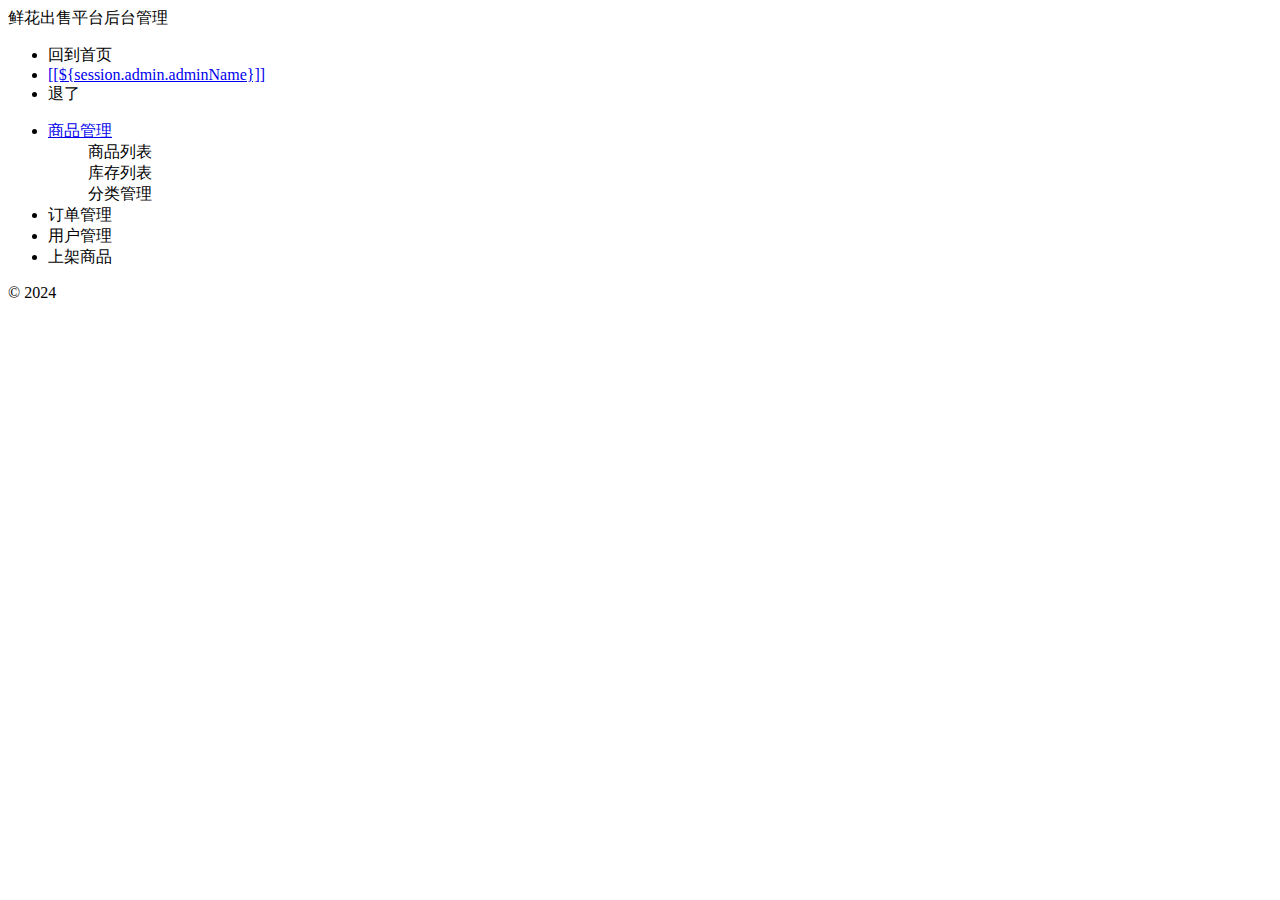
<file: src/main/resources/templates/_adminfragment.html>
<!DOCTYPE html>
<html xmlns:th="http://www.thymeleaf.org">
<head th:fragment="head(title,style)">
    <meta charset="utf-8">
    <title th:replace="${title}">鲜花出售平台后台管理</title>
    <link rel="stylesheet" type="text/css" th:href="@{/lib/layui/css/layui.css}"/>
    <script th:src="@{/lib/layui/layui.js}" type="text/javascript" charset="utf-8"></script>
    <style th:replace="${style}"></style>
</head>
<body>
<div class="layui-header" th:fragment="header">
    <div class="layui-logo">鲜花出售平台后台管理</div>
    <ul class="layui-nav layui-layout-right">
        <li class="layui-nav-item"><a th:href="@{/}">回到首页</a></li>
        <li class="layui-nav-item">
            <a href="javascript:;" th:if="${session.admin}">
                [[${session.admin.adminName}]]
            </a>
        </li>
        <li class="layui-nav-item"><a th:href="@{/admin/logout}">退了</a></li>
    </ul>
</div>

<div class="layui-side layui-bg-black" th:fragment="side(pageName)">
    <div class="layui-side-scroll">
        <ul class="layui-nav layui-nav-tree" lay-filter="test">
            <li class="layui-nav-item layui-nav-itemed">
                <a class="" href="javascript:;">商品管理</a>
                <dl class="layui-nav-child">
                    <dd class="" th:classappend="${pageName=='game'?'layui-this':''}"><a
                            th:href="@{/admin/game_manage}">商品列表</a></dd>
                    <dd class="" th:classappend="${pageName=='game'?'layui-this':''}"><a
                            th:href="@{/admin/kucun}">库存列表</a></dd>
                    <dd class="" th:classappend="${pageName=='category'?'layui-this':''}"><a
                            th:href="@{/admin/category_manage}">分类管理</a></dd>
                </dl>
            </li>
            <li class="layui-nav-item" th:classappend="${pageName=='order'?'layui-this':''}">
                <a th:href="@{/admin/order_manage}">订单管理</a>
                </dl>
            </li>


            <li class="layui-nav-item" th:classappend="${pageName=='user'?'layui-this':''}"><a
                    th:href="@{/admin/user_manage}">用户管理</a></li>
            <li class="layui-nav-item" th:classappend="${pageName=='addGame'?'layui-this':''}"><a
                    th:href="@{/admin/add_game}">上架商品</a></li>
        </ul>
    </div>
</div>

<div class="layui-footer" th:fragment="footer">
    © 2024
</div>

</body>
</html>
</html>
</file>
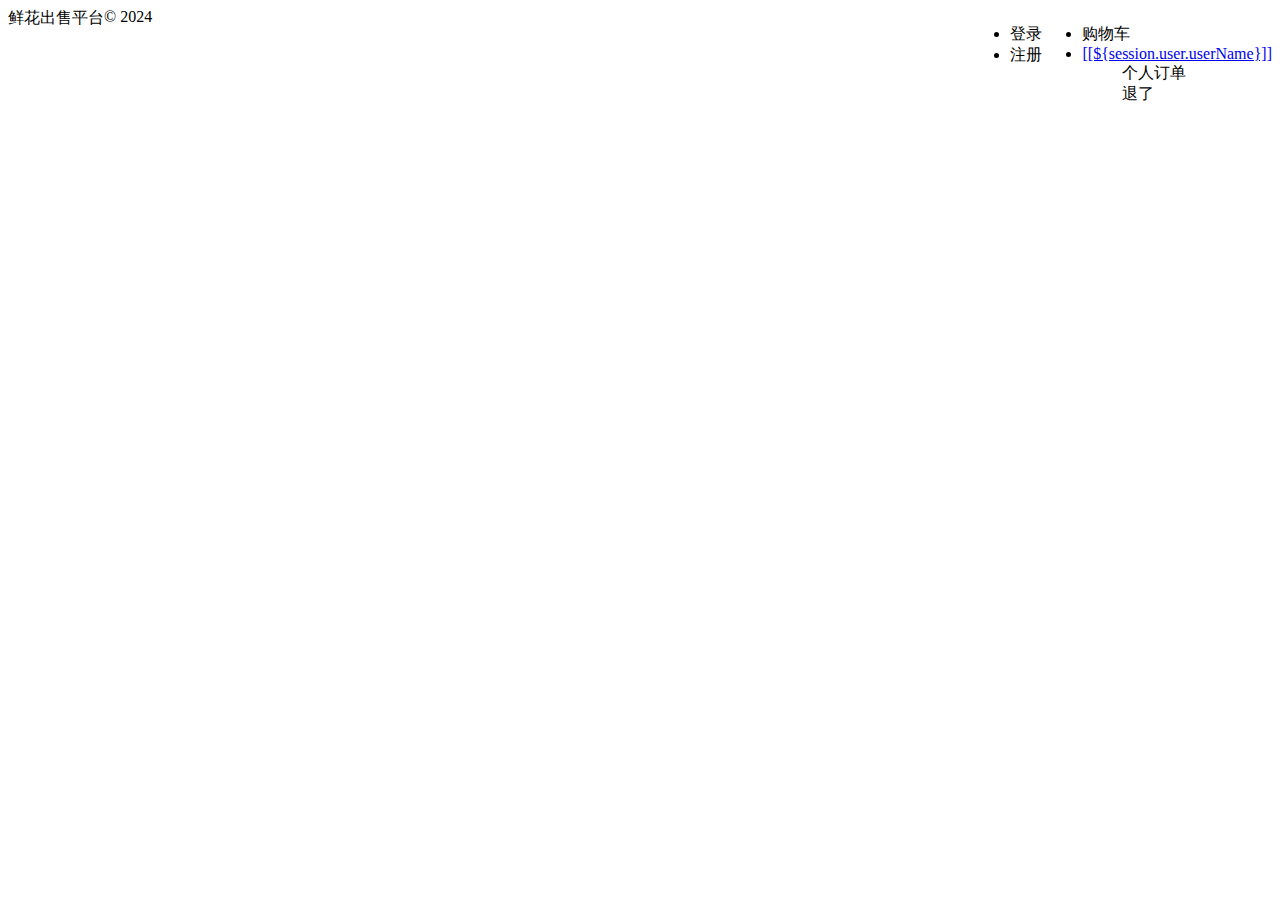
<file: src/main/resources/templates/_fragment.html>
<!DOCTYPE html>
<html lang="en" xmlns:th="http://www.thymeleaf.org">
<head th:fragment="head(title,style)">
    <meta charset="UTF-8">
    <title th:replace="${title}"></title>
    <link rel="stylesheet" type="text/css" th:href="@{/css/public.css}" />
    <link rel="stylesheet" type="text/css" th:href="@{/lib/layui/css/layui.css}" />
    <script th:src="@{/lib/layui/layui.js}" type="text/javascript" charset="utf-8"></script>
    <script th:src="@{/js/public.js}" type="text/javascript" charset="utf-8"></script>
    <style th:replace="${style}"></style>
</head>
<body>
<!--body导航栏切片-->
<div class="header" th:fragment="header(pageName)">
    <div class="layui-container">
        <div class="logo" style="float: left;">
            <a th:href="@{/index}">鲜花出售平台</a>
        </div>
        <ul class="layui-nav layui-bg-green" style="float: right;" th:if="${session.user!=null}">
            <li class="layui-nav-item" th:classappend="${pageName=='cart'?'layui-this':''}">
                <a th:href="@{|/${session.user.userName}/shopping_cart|}">购物车</a>
            </li>
            <li class="layui-nav-item">
                <a href="javascript:;">
                    <!--<img src="//t.cn/RCzsdCq" class="layui-nav-img">-->
                    [[${session.user.userName}]]
                </a>
                <dl class="layui-nav-child">
                    <!--<dd><a href="javascript:;">修改信息</a></dd>-->
                    <dd><a th:href="@{|/${session.user.userName}/orders|}">个人订单</a></dd>
                    <dd><a th:href="@{/logout}">退了</a></dd>
                </dl>
            </li>
        </ul>
         <ul class="layui-nav layui-bg-green" style="float: right;" th:if="${session.user==null}">
                <li class="layui-nav-item">
                    <a th:href="@{/login}">登录</a>
                </li>
                <li class="layui-nav-item">
                    <a th:href="@{/register}">注册</a>
                </li>
         </ul>
    </div>
</div>
<!--body底部栏切片-->
<div class="footer" th:fragment="footer">
    &copy; 2024
</div>
</body>
</html>
</file>
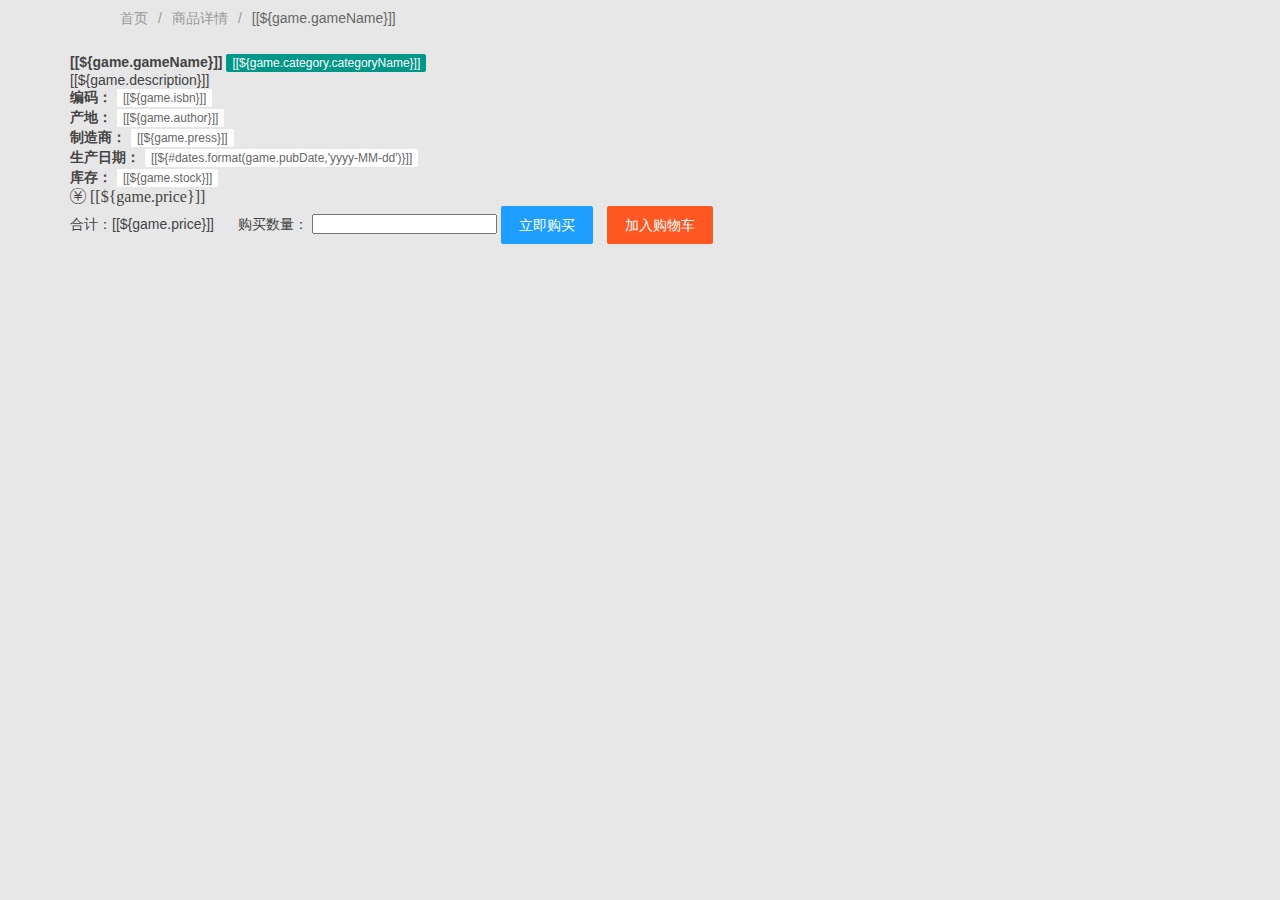
<file: src/main/resources/templates/details.html>
<!DOCTYPE html>
<html xmlns:th="http://www.thymeleaf.org">
<head th:replace="_fragment::head(~{::title},~{})">
    <meta charset="utf-8">
    <title>商品详情</title>
    <link rel="stylesheet" type="text/css" href="../static/css/public.css"/>
    <link rel="stylesheet" type="text/css" href="../static/lib/layui/css/layui.css"/>
    <script src="../static/lib/layui/layui.js" type="text/javascript" charset="utf-8"></script>
    <script src="../static/js/public.js" type="text/javascript" charset="utf-8"></script>
</head>
<body>
<div th:replace="_fragment::header(null)"></div>
<div class="layui-container">
    <div class="breadcrumb">
        <span class="layui-breadcrumb">
            <a th:href="@{/index}">首页</a>
            <a>商品详情</a>
            <a><cite>[[${game.gameName}]]</cite></a>
        </span>
    </div>
    <div class="game-detail-box">
        <img th:src="@{|/images/game_images/${game.image}|}" th:alt="${game.gameName}">
        <div class="details-info">
            <p class="name">
                <b>[[${game.gameName}]]</b>
                <span class="layui-badge layui-bg-green">[[${game.category.categoryName}]]</span>
            </p>
            <p class="desc">[[${game.description}]]</p>
            <p class="isbn">
                <b>编码：</b>
                <span class="layui-badge-rim">[[${game.isbn}]]</span>
            </p>
            <p class="author">
                <b>产地：</b>
                <span class="layui-badge-rim">[[${game.author}]]</span>
            </p>
            <p class="press">
                <b>制造商：</b>
                <span class="layui-badge-rim">[[${game.press}]]</span>
            </p>
            <p class="pub_time">
                <b>生产日期：</b>
                <span class="layui-badge-rim">[[${#dates.format(game.pubDate,'yyyy-MM-dd')}]]</span>
            </p>
            <p class="stock">
                <b>库存：</b>
                <span class="layui-badge-rim">[[${game.stock}]]</span>
            </p>
            <p class="price">
                <span class="layui-icon layui-icon-rmb" id="price">&nbsp;[[${game.price}]]</span>
            </p>
        </div>
    </div>
    <div class="btn">
        合计：<span style="margin-right: 20px;" id="totalAccount">[[${game.price}]]</span>
        <span>购买数量：</span>
        <input type="number" id="quantity" th:min="${game.stock==0?'0':'1'}" th:max="${game.stock}" th:value="${game.stock==0?'0':'1'}" class="qty-input"
               th:onchange="|check(this,${game.price})|"/>
        <button type="button" class="layui-btn layui-btn-normal" id="buyNowBtn">立即购买</button>
        <button type="button" class="layui-btn layui-btn-danger" id="addCartBtn">加入购物车</button>

    </div>

</div>
<div th:replace="_fragment::footer"></div>
</body>
<link rel="stylesheet" type="text/css" th:href="@{/css/details.css}"/>
<script th:src="@{/js/details.js}" type="text/javascript" charset="utf-8"></script>
<script type="text/html" id="oder-popup-tpl">
    <div class="oder-popup">
        <div class="layui-form">
            <div class="layui-form-item">
                <label class="layui-form-label">收货人11</label>
                <div class="layui-input-block">
                    <input type="text" name="consigneeName" required lay-verify="required" placeholder="请输入收货人姓名"
                           autocomplete="off" class="layui-input">
                </div>
            </div>
            <div class="layui-form-item layui-form-text">
                <label class="layui-form-label">收货地址</label>
                <div class="layui-input-block">
                    <textarea name="address" placeholder="请输入收货地址" class="layui-textarea"></textarea>
                </div>
            </div>
            <div class="layui-form-item">
                <label class="layui-form-label">邮政编号</label>
                <div class="layui-input-block">
                    <input type="text" name="zip" required lay-verify="required" placeholder="请输入邮政编号"
                           autocomplete="off" class="layui-input">
                </div>
            </div>
            <div class="layui-form-item">
                <label class="layui-form-label">手机号码</label>
                <div class="layui-input-block">
                    <input type="text" name="phoneNumber" required lay-verify="required" placeholder="请输入手机号码"
                           autocomplete="off" class="layui-input">
                </div>
            </div>
            <div class="layui-form-item">
                <div class="layui-input-block">
                    <button class="layui-btn" lay-submit lay-filter="order_submit">立即提交</button>
                    <button type="reset" class="layui-btn layui-btn-primary">重置</button>
                </div>
            </div>
        </div>
    </div>
</script>
</html>
</file>
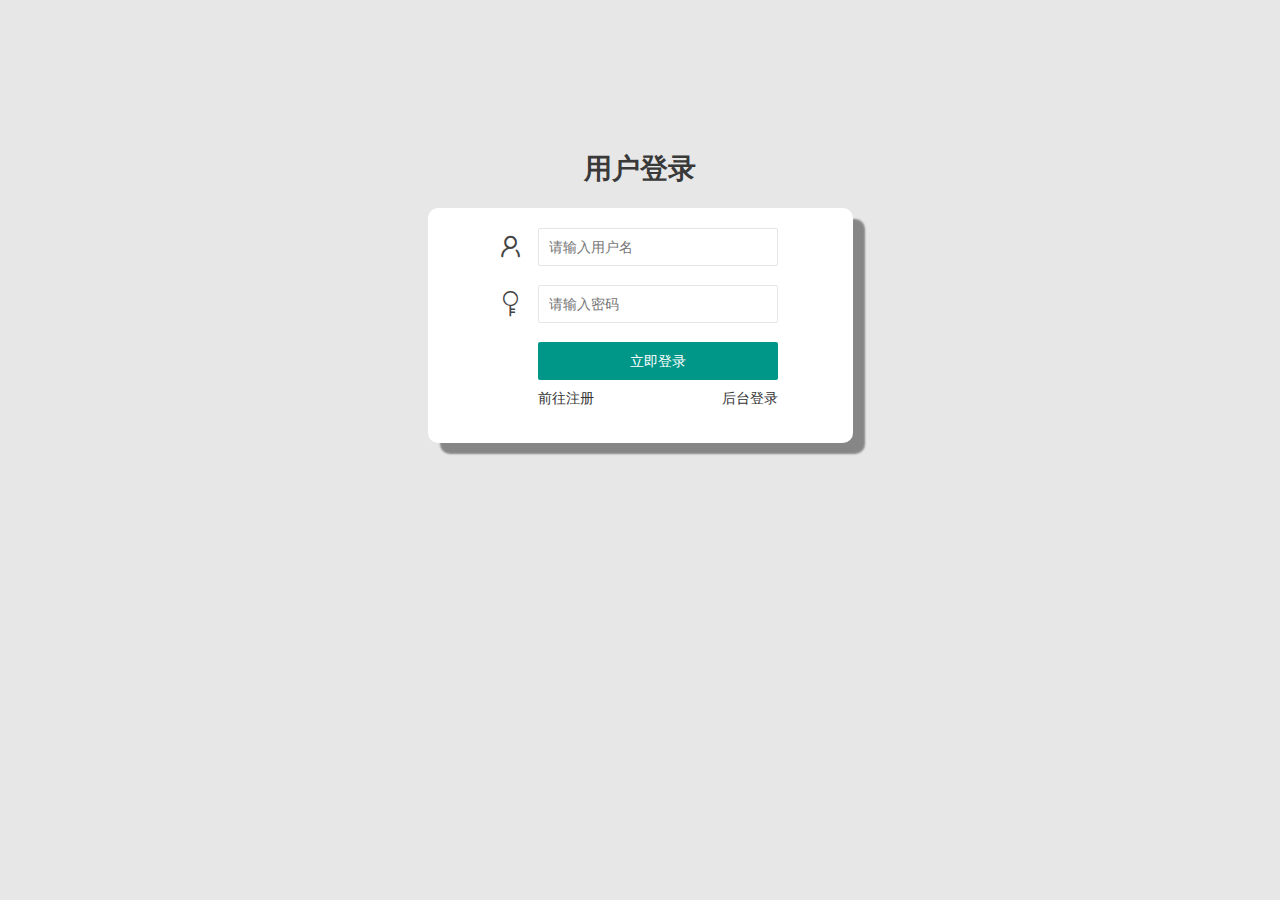
<file: src/main/resources/templates/login.html>
<!DOCTYPE html>
<html xmlns:th="http://www.thymeleaf.org">
<head th:replace="_fragment::head(~{::title},~{})">
    <meta charset="utf-8">
    <title>用户登录</title>
    <link rel="stylesheet" type="text/css" href="../static/lib/layui/css/layui.css"/>
    <link rel="stylesheet" type="text/css" href="../static/css/public.css"/>
    <script src="../static/lib/layui/layui.js" type="text/javascript" charset="utf-8"></script>
</head>
<body>
<div th:replace="_fragment::header(null)"></div>
<div class="login-box" style="margin: 150px 0px;">
    <h1>用户登录</h1>
    <div class="login-form">
        <div class="layui-form">
            <div class="layui-form-item">
                <label class="layui-form-label"><i class="layui-icon layui-icon-username" style="font-size: 25px;"></i></label>
                <div class="layui-input-block">
                    <input type="text" id="userName" name="userName" required lay-verify="required" placeholder="请输入用户名"
                           autocomplete="off" class="layui-input">
                </div>
            </div>
            <div class="layui-form-item">
                <label class="layui-form-label"><i class="layui-icon layui-icon-key"
                                                   style="font-size: 25px;"></i></label>

                <div class="layui-input-block">
                    <input type="password" id="password" name="password" required lay-verify="required"
                           placeholder="请输入密码" autocomplete="off" class="layui-input">
                </div>
            </div>
            <div class="layui-form-item">
                <div class="layui-input-block">
                    <button class="layui-btn" lay-submit lay-filter="login-btn" style="width: 100%;">立即登录</button>
                    <p style="margin-top: 10px;float: left;"><a th:href="@{/register}">前往注册</a></p>
                    <p style="margin-top: 10px;float: right;"><a th:href="@{/admin/login}">后台登录</a></p>
                </div>
            </div>
        </div>
    </div>
</div>

</body>
<script>
    layui.use(['form', 'element', 'jquery','layer'], function () {
        var form = layui.form,
            $ = layui.jquery,
            layer = layui.layer,
            element = layui.element;

        //监听提交
        form.on('submit(login-btn)', function (data) {
            $.ajax({
                url: '/user/login',
                type: 'post',
                data: JSON.stringify(data.field),
                contentType: 'application/json',
                dataType: 'json',
                success: function (res) {
                    if (res.code != 0) {
                        return layer.msg(res.msg, {icon: 2,time: 1500});
                    }
                    layer.msg("登录成功", {icon: 1, time: 1300}, function () {
                        window.location.href = res.data;
                    });
                }
            });
            return false;
        });
    });
</script>
</html>
</file>
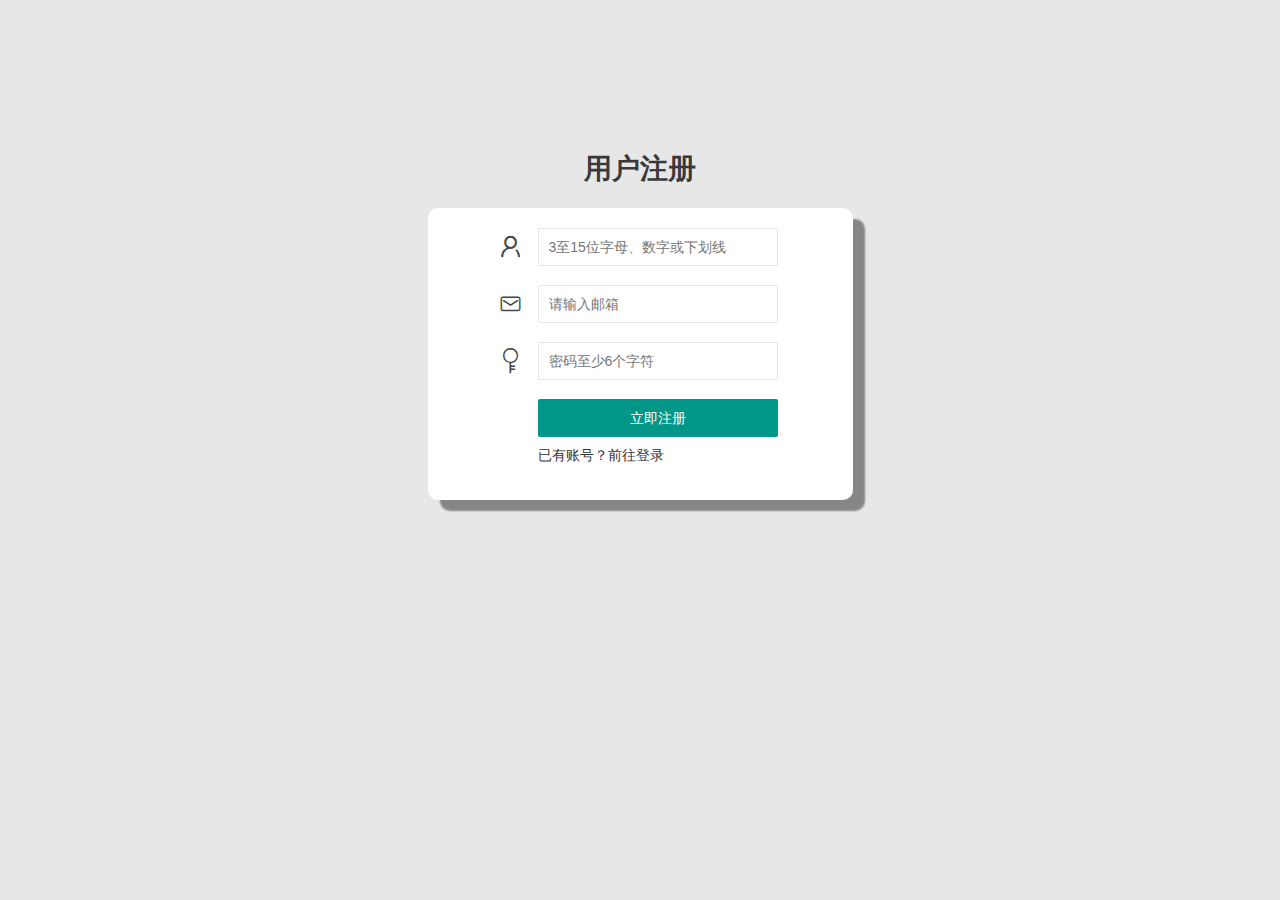
<file: src/main/resources/templates/register.html>
<!DOCTYPE html>
<html xmlns:th="http://www.thymeleaf.org">
<head th:replace="_fragment::head(~{::title},~{})">
    <meta charset="utf-8">
    <title>用户注册</title>
    <link rel="stylesheet" type="text/css" href="../static/lib/layui/css/layui.css"/>
    <link rel="stylesheet" type="text/css" href="../static/css/public.css"/>
    <script src="../static/lib/layui/layui.js" type="text/javascript" charset="utf-8"></script>
</head>
<body>
<div th:replace="_fragment::header(null)"></div>
<div class="login-box" style="margin-top: 150px;">
    <h1>用户注册</h1>
    <div class="login-form">
        <form class="layui-form">
            <div class="layui-form-item">
                <label class="layui-form-label"><i class="layui-icon layui-icon-username" style="font-size: 25px;"></i></label>
                <div class="layui-input-block">
                    <input type="text" id="userName" name="userName" required lay-verify="required"
                           placeholder="3至15位字母、数字或下划线" autocomplete="off" class="layui-input">
                </div>
            </div>
            <div class="layui-form-item">
                <label class="layui-form-label"><i class="layui-icon layui-icon-email" style="font-size: 25px;"></i></label>
                <div class="layui-input-block">
                    <input type="text" id="email" name="email" required lay-verify="required"
                           placeholder="请输入邮箱" autocomplete="off" class="layui-input">
                </div>
            </div>
            <div class="layui-form-item">
                <label class="layui-form-label">
                    <i class="layui-icon layui-icon-key" style="font-size: 25px;"></i>
                </label>
                <div class="layui-input-block">
                    <input type="password" id="password" name="password" required lay-verify="required"
                           placeholder="密码至少6个字符" autocomplete="off" class="layui-input">
                </div>
            </div>
            <div class="layui-form-item">
                <div class="layui-input-block">
                    <button class="layui-btn" lay-submit lay-filter="register-btn" style="width: 100%;">立即注册</button>
                    <p style="margin-top: 10px;float: left;"><a th:href="@{/login}">已有账号？前往登录</a></p>
                </div>
            </div>
        </form>
    </div>
</div>

<script>
    layui.use(['form', 'element', 'jquery','layer'], function () {
        var form = layui.form,
            $ = layui.jquery,
            layer = layui.layer,
            element = layui.element;
        //监听提交
        form.on('submit(register-btn)', function (data) {
            $.ajax({
                url: '/user/register',
                type: 'post',
                data: JSON.stringify(data.field),
                contentType: 'application/json',
                dataType: 'json',
                success: function (res) {
                    if (res.code != 0) {
                        return layer.msg(res.msg, {icon: 2,time: 1500});
                    }
                    layer.msg("注册成功", {icon: 1, time: 1300}, function () {
                        window.location.href = res.data;
                    });
                }
            });
            return false;
        });

    });
</script>
</body>
</html>
</file>
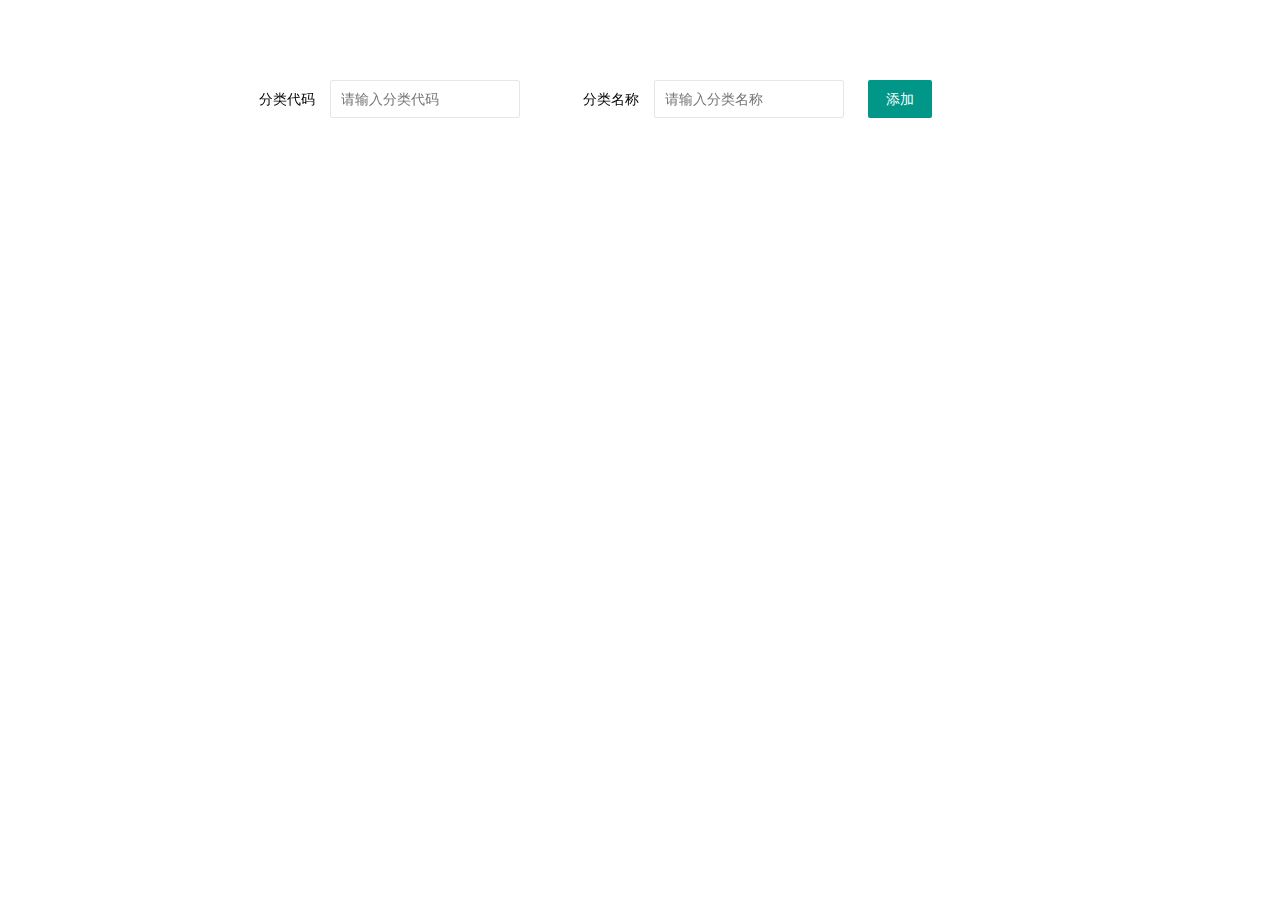
<file: src/main/resources/templates/admin/category.html>
<!DOCTYPE html>
<html xmlns:th="http://www.thymeleaf.org">
<head th:replace="_adminfragment::head(~{::title},~{})">
    <meta charset="utf-8">
    <title>分类管理</title>
    <link rel="stylesheet" type="text/css" href="../../static/lib/layui/css/layui.css"/>
    <script src="../../static/lib/layui/layui.js" type="text/javascript" charset="utf-8"></script>
</head>
<body class="layui-layout-body">
<div class="layui-layout layui-layout-admin">
    <div th:replace="_adminfragment::header"></div>
    <div th:replace="_adminfragment::side('category')"></div>
    <div class="layui-body">
        <!-- 内容主体区域 -->
        <div style="padding: 20px;">
            <div class="layui-form" lay-filter="category-add-form">
                <div class="layui-form-item">
                    <div class="layui-inline">
                        <label class="layui-form-label">分类代码</label>
                        <div class="layui-input-inline">
                            <input type="text" name="categoryCode" autocomplete="off" placeholder="请输入分类代码"
                                   class="layui-input">
                        </div>
                    </div>
                    <div class="layui-inline">
                        <label class="layui-form-label">分类名称</label>
                        <div class="layui-input-inline">
                            <input type="text" name="categoryName" autocomplete="off" placeholder="请输入分类名称"
                                   class="layui-input">
                        </div>
                    </div>
                    <div class="layui-inline">
                        <button class="layui-btn" lay-submit lay-filter="add_btn">添加</button>
                    </div>
                </div>
            </div>

            <table class="layui-hide" id="category_tb" lay-filter="category_tb"></table>

            <script type="text/html" id="barDemo">
                <a class="layui-btn layui-btn-xs" lay-event="edit">编辑</a>
                <a class="layui-btn layui-btn-danger layui-btn-xs" lay-event="del">删除</a>
            </script>
        </div>
        <div th:replace="_adminfragment::footer"></div>
    </div>
    <div th:replace="_adminfragment::footer"></div>
</div>
<script th:src="@{/js/admin/category.js}" type="text/javascript" charset="utf-8"></script>
<script type="text/html" id="category_form_tmpl">
    <div class="layui-form" lay-filter="category-update-form" style="margin-top: 20px;">
        <div class="layui-form-item">
            <div class="layui-inline">
                <label class="layui-form-label">分类代码</label>
                <div class="layui-input-inline">
                    <input type="text" name="categoryCode" autocomplete="off" placeholder="请输入分类代码" class="layui-input">
                </div>
            </div>
            <div class="layui-inline">
                <label class="layui-form-label">分类名称</label>
                <div class="layui-input-inline">
                    <input type="text" name="categoryName" autocomplete="off" placeholder="请输入分类名称" class="layui-input">
                </div>
            </div>
        </div>
    </div>
</script>
</body>
</html>
</file>
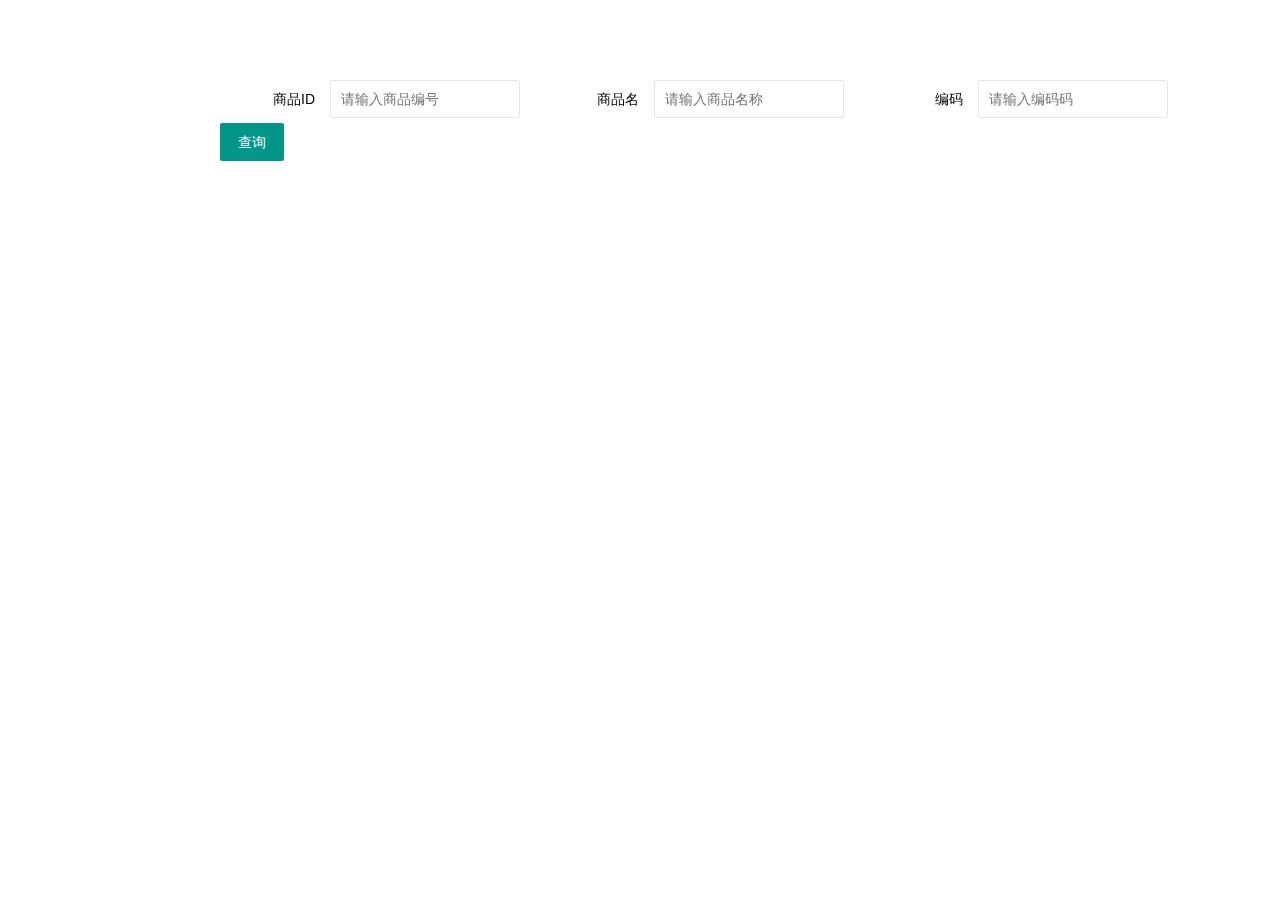
<file: src/main/resources/templates/admin/games.html>
<!DOCTYPE html>
<html  xmlns:th="http://www.thymeleaf.org">
	<head th:replace="_adminfragment::head(~{::title},~{})">
		<meta charset="utf-8">
		<title>商品管理</title>
		<link rel="stylesheet" type="text/css" href="../../static/lib/layui/css/layui.css" />
		<script src="../../static/lib/layui/layui.js" type="text/javascript" charset="utf-8"></script>
	</head>
	<body class="layui-layout-body">
	<div class="layui-layout layui-layout-admin">
		<div th:replace="_adminfragment::header"></div>
		<div th:replace="_adminfragment::side('game')"></div>
		<div class="layui-body">
			<!-- 内容主体区域 -->
			<div style="padding: 20px;">
				<div class="layui-form">
					<div class="layui-form-item">
						<div class="layui-inline">
							<label class="layui-form-label">商品ID</label>
							<div class="layui-input-inline">
								<input type="text" name="gameId" autocomplete="off" placeholder="请输入商品编号" class="layui-input">
							</div>
						</div>
						<div class="layui-inline">
							<label class="layui-form-label">商品名</label>
							<div class="layui-input-inline">
								<input type="text" name="gameName" autocomplete="off" placeholder="请输入商品名称" class="layui-input">
							</div>
						</div>
						<div class="layui-inline">
							<label class="layui-form-label">编码</label>
							<div class="layui-input-inline">
								<input type="text" name="isbn" autocomplete="off" placeholder="请输入编码码" class="layui-input">
							</div>
						</div>
						<div class="layui-inline">
							<button class="layui-btn" lay-submit lay-filter="search_btn">查询</button>
						</div>
					</div>
				</div>

				<table class="layui-hide" id="game_tb" lay-filter="game_tb"></table>

				<script type="text/html" id="barDemo">
					<a class="layui-btn layui-btn-xs" lay-event="edit">编辑</a>
					<a class="layui-btn layui-btn-danger layui-btn-xs" lay-event="del">删除</a>
				</script>
			</div>
		</div>
		<div th:replace="_adminfragment::footer"></div>
	</div>

	</body>
	<script th:src="@{/js/admin/game.js}" type="text/javascript" charset="utf-8"></script>
	<script type="text/html" id="game_form_tmpl">
		<form action="" class="layui-form" lay-filter="game-form" style="margin-right:30px;margin-top: 20px;">
		<div class="layui-form-item">
			<label class="layui-form-label">商品ID</label>
			<div class="layui-input-block">
				<input type="text" id="gameId" name="gameId" autocomplete="off" class="layui-input">
			</div>
		</div>
			<div class="layui-form-item">
				<label class="layui-form-label">分类</label>
				<div class="layui-input-block">
					<select name="categoryCode" id="categoryCode">
					</select>
				</div>
			</div>
			<div class="layui-form-item">
				<label class="layui-form-label">商品名</label>
				<div class="layui-input-block">
					<input type="text" id="gameName" name="gameName" required lay-verify="required" autocomplete="off" class="layui-input">
				</div>
			</div>
			<div class="layui-form-item layui-form-text">
				<label class="layui-form-label">商品描述</label>
				<div class="layui-input-block">
					<textarea name="description" placeholder="商品简要描述" class="layui-textarea"></textarea>
				</div>
			</div>
			<div class="layui-form-item">
				<label class="layui-form-label">编码</label>
				<div class="layui-input-block">
					<input type="text" id="isbn" name="isbn" required lay-verify="required" autocomplete="off" class="layui-input">
				</div>
			</div>
			<div class="layui-form-item">
				<label class="layui-form-label">制造商</label>
				<div class="layui-input-block">
					<input type="text" id="press" name="press" required lay-verify="required" autocomplete="off" class="layui-input">
				</div>
			</div>
			<div class="layui-form-item">
				<label class="layui-form-label">产地</label>
				<div class="layui-input-block">
					<input type="text" id="author" name="author" required lay-verify="required" autocomplete="off" class="layui-input">
				</div>
			</div>
			<div class="layui-form-item">
				<label class="layui-form-label">生产日期</label>
				<div class="layui-input-block">
					<input type="text" id="pubDate" name="pubDate" required lay-verify="required" placeholder="yyyy-MM-dd" autocomplete="off" class="layui-input">
				</div>
			</div>
			<div class="layui-form-item">
				<label class="layui-form-label">价格</label>
				<div class="layui-input-block">
					<input type="number" min="0" id="price" name="price" autocomplete="off" class="layui-input">
				</div>
			</div>

		</form>
	</script>
</html>
</file>
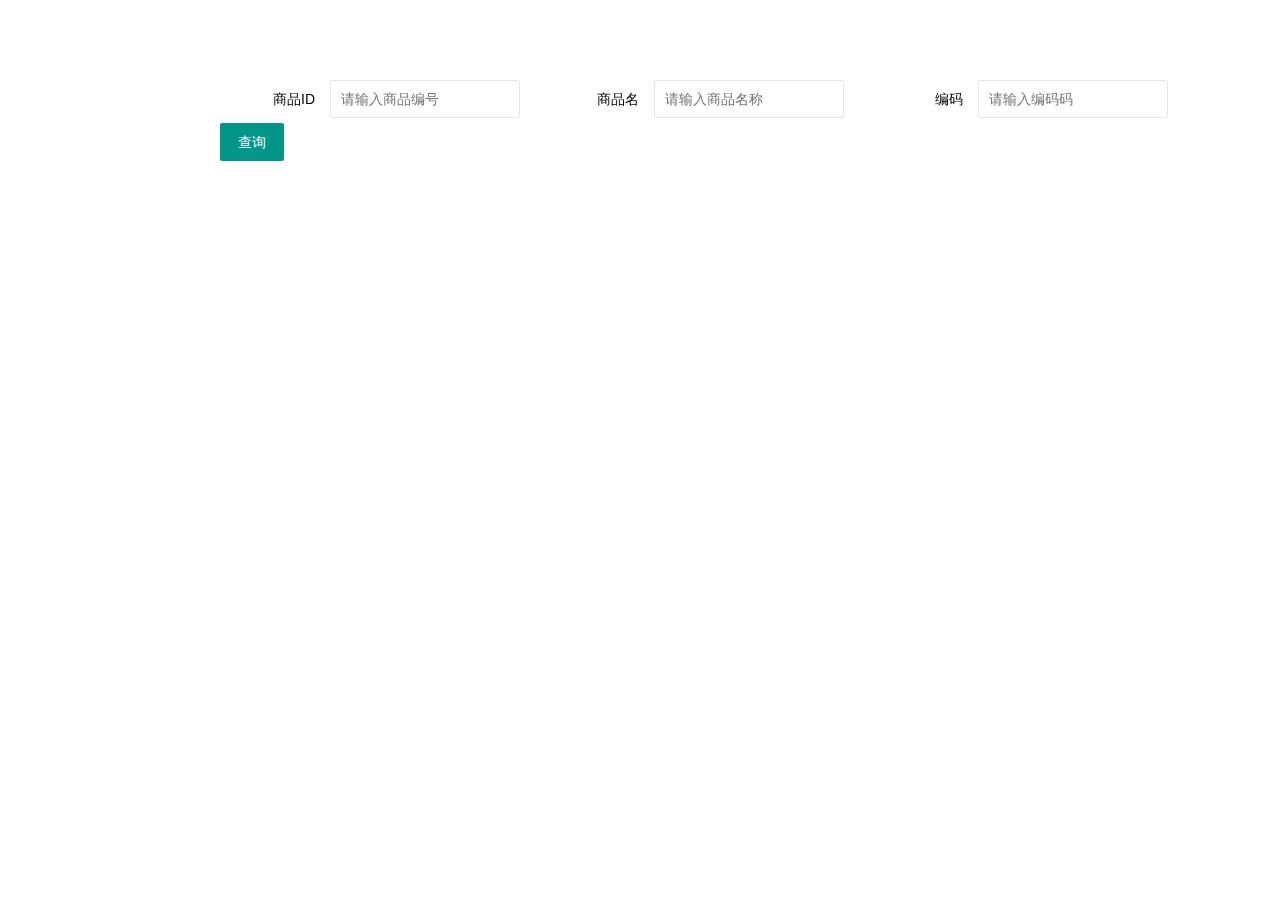
<file: src/main/resources/templates/admin/kucun.html>
<!DOCTYPE html>
<html  xmlns:th="http://www.thymeleaf.org">
<head th:replace="_adminfragment::head(~{::title},~{})">
	<meta charset="utf-8">
	<title>商品管理</title>
	<link rel="stylesheet" type="text/css" href="../../static/lib/layui/css/layui.css" />
	<script src="../../static/lib/layui/layui.js" type="text/javascript" charset="utf-8"></script>
</head>
<body class="layui-layout-body">
<div class="layui-layout layui-layout-admin">
	<div th:replace="_adminfragment::header"></div>
	<div th:replace="_adminfragment::side('game')"></div>
	<div class="layui-body">
		<!-- 内容主体区域 -->
		<div style="padding: 20px;">
			<div class="layui-form">
				<div class="layui-form-item">
					<div class="layui-inline">
						<label class="layui-form-label">商品ID</label>
						<div class="layui-input-inline">
							<input type="text" name="gameId" autocomplete="off" placeholder="请输入商品编号" class="layui-input">
						</div>
					</div>
					<div class="layui-inline">
						<label class="layui-form-label">商品名</label>
						<div class="layui-input-inline">
							<input type="text" name="gameName" autocomplete="off" placeholder="请输入商品名称" class="layui-input">
						</div>
					</div>
					<div class="layui-inline">
						<label class="layui-form-label">编码</label>
						<div class="layui-input-inline">
							<input type="text" name="isbn" autocomplete="off" placeholder="请输入编码码" class="layui-input">
						</div>
					</div>
					<div class="layui-inline">
						<button class="layui-btn" lay-submit lay-filter="search_btn">查询</button>
					</div>
				</div>
			</div>

			<table class="layui-hide" id="game_tb" lay-filter="game_tb"></table>

			<script type="text/html" id="barDemo">
				<a class="layui-btn layui-btn-xs" lay-event="edit">编辑</a>
				<a class="layui-btn layui-btn-danger layui-btn-xs" lay-event="del">删除</a>
			</script>
		</div>
	</div>
	<div th:replace="_adminfragment::footer"></div>
</div>

</body>
<script th:src="@{/js/admin/game.js}" type="text/javascript" charset="utf-8"></script>
<script type="text/html" id="game_form_tmpl">
	<form action="" class="layui-form" lay-filter="game-form" style="margin-right:30px;margin-top: 20px;">
		<div class="layui-form-item">
			<label class="layui-form-label">商品ID</label>
			<div class="layui-input-block">
				<input type="text" id="gameId" name="gameId" autocomplete="off" class="layui-input">
			</div>
		</div>
		<div class="layui-form-item">
			<label class="layui-form-label">分类</label>
			<div class="layui-input-block">
				<select name="categoryCode" id="categoryCode">
				</select>
			</div>
		</div>
		<div class="layui-form-item">
			<label class="layui-form-label">商品名</label>
			<div class="layui-input-block">
				<input type="text" id="gameName" name="gameName" required lay-verify="required" autocomplete="off" class="layui-input">
			</div>
		</div>
		<div class="layui-form-item layui-form-text">
			<label class="layui-form-label">商品描述</label>
			<div class="layui-input-block">
				<textarea name="description" placeholder="商品简要描述" class="layui-textarea"></textarea>
			</div>
		</div>
		<div class="layui-form-item">
			<label class="layui-form-label">编码</label>
			<div class="layui-input-block">
				<input type="text" id="isbn" name="isbn" required lay-verify="required" autocomplete="off" class="layui-input">
			</div>
		</div>
		<div class="layui-form-item">
			<label class="layui-form-label">制造商</label>
			<div class="layui-input-block">
				<input type="text" id="press" name="press" required lay-verify="required" autocomplete="off" class="layui-input">
			</div>
		</div>
		<div class="layui-form-item">
			<label class="layui-form-label">产地</label>
			<div class="layui-input-block">
				<input type="text" id="author" name="author" required lay-verify="required" autocomplete="off" class="layui-input">
			</div>
		</div>
		<div class="layui-form-item">
			<label class="layui-form-label">生产日期</label>
			<div class="layui-input-block">
				<input type="text" id="pubDate" name="pubDate" required lay-verify="required" placeholder="yyyy-MM-dd" autocomplete="off" class="layui-input">
			</div>
		</div>
		<div class="layui-form-item">
			<label class="layui-form-label">价格</label>
			<div class="layui-input-block">
				<input type="number" min="0" id="price" name="price" autocomplete="off" class="layui-input">
			</div>
		</div>

	</form>
</script>
</html>
</file>
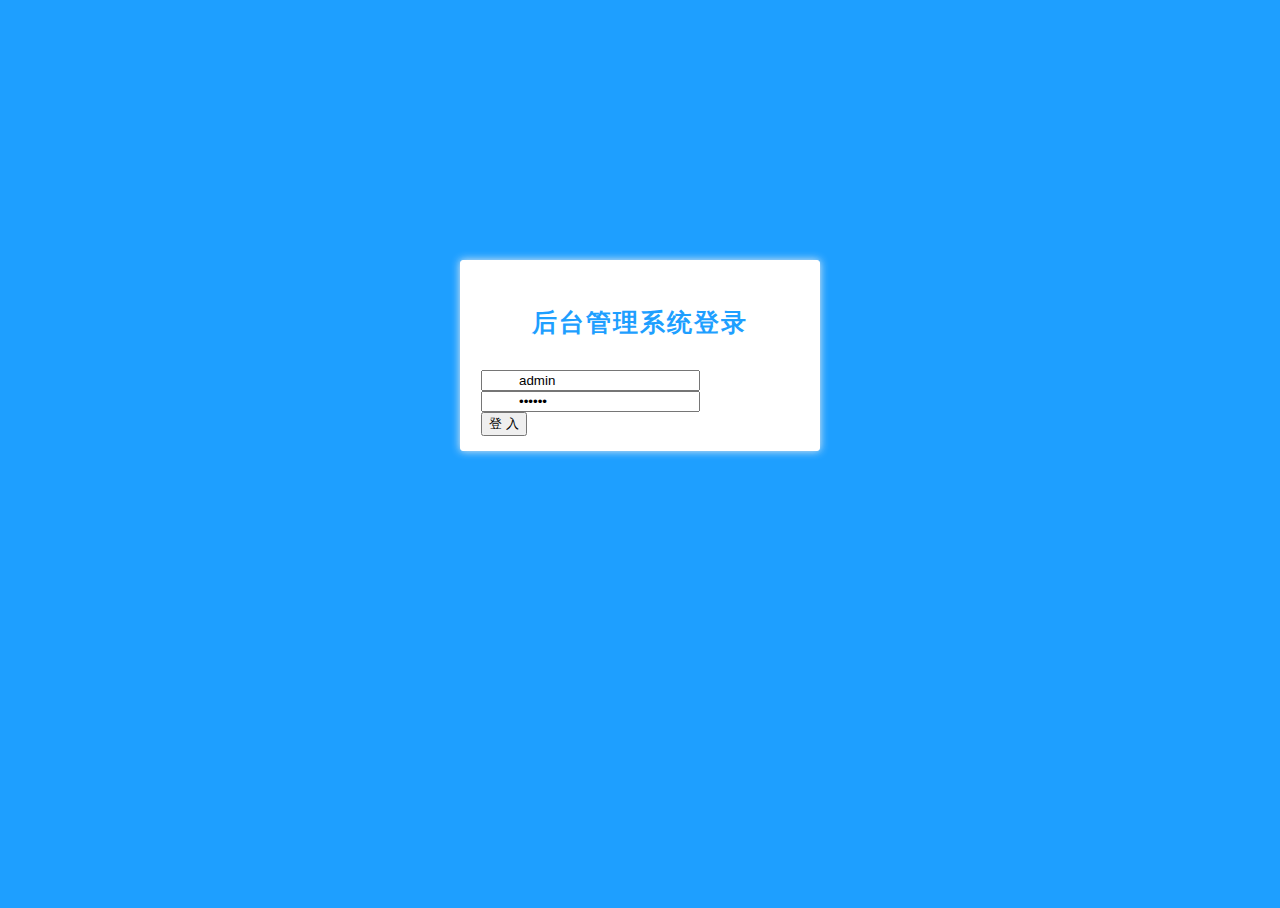
<file: src/main/resources/templates/admin/login.html>
<!DOCTYPE html>
<html  xmlns:th="http://www.thymeleaf.org">
<head>
    <meta charset="UTF-8">
    <title>后台管理-登陆</title>
    <meta http-equiv="X-UA-Compatible" content="IE=edge,chrome=1">
    <meta http-equiv="Access-Control-Allow-Origin" content="*">
    <meta name="viewport" content="width=device-width, initial-scale=1, maximum-scale=1">
    <meta name="apple-mobile-web-app-status-bar-style" content="black">
    <meta name="apple-mobile-web-app-capable" content="yes">
    <meta name="format-detection" content="telephone=no">
    <link rel="stylesheet" th:href="@{/lib/layui/css/layui.css}" media="all">

    <!--[if lt IE 9]>
    <script src="https://cdn.staticfile.org/html5shiv/r29/html5.min.js"></script>
    <script src="https://cdn.staticfile.org/respond.js/1.4.2/respond.min.js"></script>
    <![endif]-->
    <style>
        html, body {width: 100%;height: 100%;overflow: hidden}
        body {background: #1E9FFF;}
        body:after {content:'';background-repeat:no-repeat;background-size:cover;-webkit-filter:blur(3px);-moz-filter:blur(3px);-o-filter:blur(3px);-ms-filter:blur(3px);filter:blur(3px);position:absolute;top:0;left:0;right:0;bottom:0;z-index:-1;}
        .layui-container {width: 100%;height: 100%;overflow: hidden}
        .admin-login-background {width:360px;height:300px;position:absolute;left:50%;top:40%;margin-left:-180px;margin-top:-100px;}
        .logo-title {text-align:center;letter-spacing:2px;padding:14px 0;}
        .logo-title h1 {color:#1E9FFF;font-size:25px;font-weight:bold;}
        .login-form {background-color:#fff;border:1px solid #fff;border-radius:3px;padding:14px 20px;box-shadow:0 0 8px #eeeeee;}
        .login-form .layui-form-item {position:relative;}
        .login-form .layui-form-item label {position:absolute;left:1px;top:1px;width:38px;line-height:36px;text-align:center;color:#d2d2d2;}
        .login-form .layui-form-item input {padding-left:36px;}
        .captcha {width:60%;display:inline-block;}
        .captcha-img {display:inline-block;width:34%;float:right;}
        .captcha-img img {height:34px;border:1px solid #e6e6e6;height:36px;width:100%;}
    </style>
</head>
<body>
<div class="layui-container">
    <div class="admin-login-background">
        <div class="layui-form login-form">
            <form class="layui-form" action="">
                <div class="layui-form-item logo-title">
                    <h1>后台管理系统登录</h1>
                </div>
                <div class="layui-form-item">
                    <label class="layui-icon layui-icon-username" for="adminName"></label>
                    <input type="text" id="adminName" name="adminName" lay-verify="required|account" placeholder="管理员名" autocomplete="off" class="layui-input" value="admin">
                </div>
                <div class="layui-form-item">
                    <label class="layui-icon layui-icon-password" for="password"></label>
                    <input type="password" id="password" name="password" lay-verify="required|password" placeholder="密码" autocomplete="off" class="layui-input" value="123456">
                </div>
                <div class="layui-form-item">
                    <button class="layui-btn layui-btn layui-btn-normal layui-btn-fluid" lay-submit="" lay-filter="login">登 入</button>
                </div>
            </form>
        </div>
    </div>
</div>
<script th:src="@{/lib/layui/layui.js}" charset="utf-8"></script>
<script>
    layui.use(['form','jquery','layer'], function () {
        var form = layui.form,
            layer = layui.layer;
			$ = layui.jquery;

        // 进行登录操作
        form.on('submit(login)', function (data) {
            $.ajax({
                url: '/admin/login',
                type: 'post',
                data: JSON.stringify(data.field),
                contentType: 'application/json',
                dataType: 'json',
                success: function (res) {
                    if (res.code != 0) {
                        return layer.msg(res.msg, {icon: 2,time: 1500});
                    }
                    layer.msg("登录成功", {icon: 1, time: 1300}, function () {
                        window.location.href = res.data;
                    });
                }
            });
            return false;
        });
    });
</script>
</body>
</html>
</file>
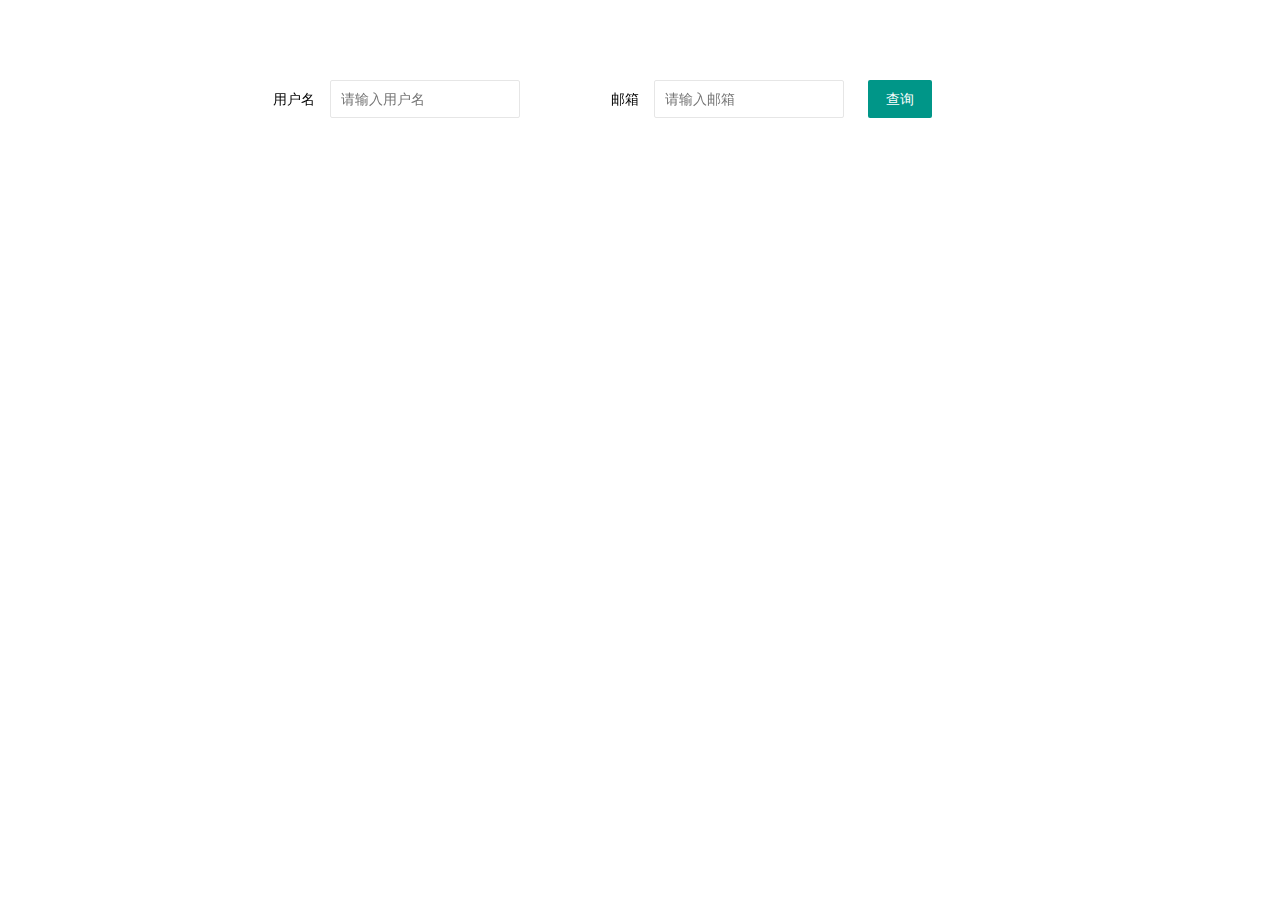
<file: src/main/resources/templates/admin/user.html>
<!DOCTYPE html>
<html xmlns:th="http://www.thymeleaf.org">
<head th:replace="_adminfragment::head(~{::title},~{})">
    <meta charset="utf-8">
    <title>用户管理</title>
    <link rel="stylesheet" type="text/css" href="../../static/lib/layui/css/layui.css"/>
    <script src="../../static/lib/layui/layui.js" type="text/javascript" charset="utf-8"></script>
</head>
<body class="layui-layout-body">
<div class="layui-layout layui-layout-admin">
    <div th:replace="_adminfragment::header"></div>
    <div th:replace="_adminfragment::side('user')"></div>
    <div class="layui-body">
        <!-- 内容主体区域 -->
        <div style="padding: 20px;">
            <div class="layui-form">
                <div class="layui-form-item">
                    <div class="layui-inline">
                        <label class="layui-form-label">用户名</label>
                        <div class="layui-input-inline">
                            <input type="text" name="userName" autocomplete="off" placeholder="请输入用户名"
                                   class="layui-input">
                        </div>
                    </div>
                    <div class="layui-inline">
                        <label class="layui-form-label">邮箱</label>
                        <div class="layui-input-inline">
                            <input type="text" name="email" autocomplete="off" placeholder="请输入邮箱" class="layui-input">
                        </div>
                    </div>
                    <div class="layui-inline">
                        <button class="layui-btn" lay-submit lay-filter="search_btn">查询</button>
                    </div>
                </div>
            </div>

            <table class="layui-hide" id="user_tb" lay-filter="user_tb"></table>

            <script type="text/html" id="barDemo">
                <a class="layui-btn layui-btn-xs" lay-event="edit">编辑</a>
                <a class="layui-btn layui-btn-danger layui-btn-xs" lay-event="del">删除</a>
            </script>
        </div>
    </div>
    <div th:replace="_adminfragment::footer"></div>
</div>
</body>
<script th:src="@{/js/admin/user.js}" type="text/javascript" charset="utf-8"></script>
<script type="text/html" id="user_form_tmpl">
    <form action="" class="layui-form" lay-filter="user-form" style="margin-right:30px;margin-top: 20px;">
        <div class="layui-form-item">
            <label class="layui-form-label">用户ID</label>
            <div class="layui-input-inline">
                <input type="text" name="userId" autocomplete="off" readonly class="layui-input">
            </div>
        </div>
        <div class="layui-form-item">
            <label class="layui-form-label">用户名</label>
            <div class="layui-input-inline">
                <input type="text" name="userName" autocomplete="off" placeholder="请输入用户名" class="layui-input">
            </div>
        </div>
        <div class="layui-form-item">
            <label class="layui-form-label">用户密码</label>
            <div class="layui-input-inline">
                <input type="password" name="password" autocomplete="off" placeholder="请输入用户密码" class="layui-input">
            </div>
        </div>
        <div class="layui-form-item">
            <div class="layui-inline">
                <label class="layui-form-label">邮箱</label>
                <div class="layui-input-inline">
                    <input type="text" name="email" autocomplete="off" placeholder="请输入邮箱" class="layui-input">
                </div>
            </div>
        </div>
    </form>
</script>
</html>
</file>
<file: src/main/resources/static/css/public.css>
html {
    background-color: #e7e7e7;
    color: #444;
}

body {
    padding: 0;
    margin: 0;
}

.header,
.footer {
    background-color: #009688;
    height: 60px;
}

.footer {
    text-align: center;
    line-height: 60px;
    font-size: 18px;
    color: white;
    width: 100%;
}

.logo a {
    color: white;
    font-size: large;
    font-weight: bold;
    font-family: sans-serif;
    line-height: 60px;
}

.logo a:hover {
    color: #ec7814;
}

.search-bar {
    margin: 10px 0px;
}

.search-input {
    width: 700px;
    margin: 0px auto;
}

.search-input input {
    width: 70%;
    margin-right: 5%;
    float: left;
}

.search-input button {
    width: 25%;
}

.game-card {
    width: 150px;
    background-color: white;
    margin: 10px 19px;
    padding: 18px;
    border-radius: 10px;
    float: left;
}

.game-card .name,
.game-card .author,
.game-card .price {
    margin-top: 3px;
}

.game-card a img {
    text-align: center;
    width: 150px;
}

.game-card p {
    overflow: hidden;
    height: 18px;
    word-break: break-all;
}

.img-hover {
    color: #ec7814;
    text-decoration: underline;
}

.game-card .name a:hover {
    color: #ec7814;
    text-decoration: underline;
}

.game-card .author {
    color: #aaa;
}

.game-card .price {
    color: #c30;
    font-weight: bold;
}


/* 登录注册表单 */
.login-form {
    background-color: white;
    width: 350px;
    padding: 20px 75px 20px 0px;
    border-radius: 10px;
    margin: 20px auto;
    box-shadow: 12px 11px 2px 0 rgba(0, 0, 0, 0.42)
}

.login-box h1 {
    text-align: center;
    font-weight: bold;
    color: #393939;
}

.login-box .login-form a:hover {
    color: #01AAED;
    text-decoration: underline;
}

.breadcrumb {
    margin: 10px 50px;
}
</file>
<file: src/main/resources/static/lib/layui/css/layui.css>
/** layui-v2.5.6 MIT License By https://www.layui.com */
 .layui-inline,img{display:inline-block;vertical-align:middle}h1,h2,h3,h4,h5,h6{font-weight:400}.layui-edge,.layui-header,.layui-inline,.layui-main{position:relative}.layui-body,.layui-edge,.layui-elip{overflow:hidden}.layui-btn,.layui-edge,.layui-inline,img{vertical-align:middle}.layui-btn,.layui-disabled,.layui-icon,.layui-unselect{-moz-user-select:none;-webkit-user-select:none;-ms-user-select:none}.layui-elip,.layui-form-checkbox span,.layui-form-pane .layui-form-label{text-overflow:ellipsis;white-space:nowrap}.layui-breadcrumb,.layui-tree-btnGroup{visibility:hidden}blockquote,body,button,dd,div,dl,dt,form,h1,h2,h3,h4,h5,h6,input,li,ol,p,pre,td,textarea,th,ul{margin:0;padding:0;-webkit-tap-highlight-color:rgba(0,0,0,0)}a:active,a:hover{outline:0}img{border:none}li{list-style:none}table{border-collapse:collapse;border-spacing:0}h4,h5,h6{font-size:100%}button,input,optgroup,option,select,textarea{font-family:inherit;font-size:inherit;font-style:inherit;font-weight:inherit;outline:0}pre{white-space:pre-wrap;white-space:-moz-pre-wrap;white-space:-pre-wrap;white-space:-o-pre-wrap;word-wrap:break-word}body{line-height:24px;font:14px Helvetica Neue,Helvetica,PingFang SC,Tahoma,Arial,sans-serif}hr{height:1px;margin:10px 0;border:0;clear:both}a{color:#333;text-decoration:none}a:hover{color:#777}a cite{font-style:normal;*cursor:pointer}.layui-border-box,.layui-border-box *{box-sizing:border-box}.layui-box,.layui-box *{box-sizing:content-box}.layui-clear{clear:both;*zoom:1}.layui-clear:after{content:'\20';clear:both;*zoom:1;display:block;height:0}.layui-inline{*display:inline;*zoom:1}.layui-edge{display:inline-block;width:0;height:0;border-width:6px;border-style:dashed;border-color:transparent}.layui-edge-top{top:-4px;border-bottom-color:#999;border-bottom-style:solid}.layui-edge-right{border-left-color:#999;border-left-style:solid}.layui-edge-bottom{top:2px;border-top-color:#999;border-top-style:solid}.layui-edge-left{border-right-color:#999;border-right-style:solid}.layui-disabled,.layui-disabled:hover{color:#d2d2d2!important;cursor:not-allowed!important}.layui-circle{border-radius:100%}.layui-show{display:block!important}.layui-hide{display:none!important}@font-face{font-family:layui-icon;src:url(../font/iconfont.eot?v=256);src:url(../font/iconfont.eot?v=256#iefix) format('embedded-opentype'),url(../font/iconfont.woff2?v=256) format('woff2'),url(../font/iconfont.woff?v=256) format('woff'),url(../font/iconfont.ttf?v=256) format('truetype'),url(../font/iconfont.svg?v=256#layui-icon) format('svg')}.layui-icon{font-family:layui-icon!important;font-size:16px;font-style:normal;-webkit-font-smoothing:antialiased;-moz-osx-font-smoothing:grayscale}.layui-icon-reply-fill:before{content:"\e611"}.layui-icon-set-fill:before{content:"\e614"}.layui-icon-menu-fill:before{content:"\e60f"}.layui-icon-search:before{content:"\e615"}.layui-icon-share:before{content:"\e641"}.layui-icon-set-sm:before{content:"\e620"}.layui-icon-engine:before{content:"\e628"}.layui-icon-close:before{content:"\1006"}.layui-icon-close-fill:before{content:"\1007"}.layui-icon-chart-screen:before{content:"\e629"}.layui-icon-star:before{content:"\e600"}.layui-icon-circle-dot:before{content:"\e617"}.layui-icon-chat:before{content:"\e606"}.layui-icon-release:before{content:"\e609"}.layui-icon-list:before{content:"\e60a"}.layui-icon-chart:before{content:"\e62c"}.layui-icon-ok-circle:before{content:"\1005"}.layui-icon-layim-theme:before{content:"\e61b"}.layui-icon-table:before{content:"\e62d"}.layui-icon-right:before{content:"\e602"}.layui-icon-left:before{content:"\e603"}.layui-icon-cart-simple:before{content:"\e698"}.layui-icon-face-cry:before{content:"\e69c"}.layui-icon-face-smile:before{content:"\e6af"}.layui-icon-survey:before{content:"\e6b2"}.layui-icon-tree:before{content:"\e62e"}.layui-icon-ie:before{content:"\e7bb"}.layui-icon-upload-circle:before{content:"\e62f"}.layui-icon-add-circle:before{content:"\e61f"}.layui-icon-download-circle:before{content:"\e601"}.layui-icon-templeate-1:before{content:"\e630"}.layui-icon-util:before{content:"\e631"}.layui-icon-face-surprised:before{content:"\e664"}.layui-icon-edit:before{content:"\e642"}.layui-icon-speaker:before{content:"\e645"}.layui-icon-down:before{content:"\e61a"}.layui-icon-file:before{content:"\e621"}.layui-icon-layouts:before{content:"\e632"}.layui-icon-rate-half:before{content:"\e6c9"}.layui-icon-add-circle-fine:before{content:"\e608"}.layui-icon-prev-circle:before{content:"\e633"}.layui-icon-read:before{content:"\e705"}.layui-icon-404:before{content:"\e61c"}.layui-icon-carousel:before{content:"\e634"}.layui-icon-help:before{content:"\e607"}.layui-icon-code-circle:before{content:"\e635"}.layui-icon-windows:before{content:"\e67f"}.layui-icon-water:before{content:"\e636"}.layui-icon-username:before{content:"\e66f"}.layui-icon-find-fill:before{content:"\e670"}.layui-icon-about:before{content:"\e60b"}.layui-icon-location:before{content:"\e715"}.layui-icon-up:before{content:"\e619"}.layui-icon-pause:before{content:"\e651"}.layui-icon-date:before{content:"\e637"}.layui-icon-layim-uploadfile:before{content:"\e61d"}.layui-icon-delete:before{content:"\e640"}.layui-icon-play:before{content:"\e652"}.layui-icon-top:before{content:"\e604"}.layui-icon-firefox:before{content:"\e686"}.layui-icon-friends:before{content:"\e612"}.layui-icon-refresh-3:before{content:"\e9aa"}.layui-icon-ok:before{content:"\e605"}.layui-icon-layer:before{content:"\e638"}.layui-icon-face-smile-fine:before{content:"\e60c"}.layui-icon-dollar:before{content:"\e659"}.layui-icon-group:before{content:"\e613"}.layui-icon-layim-download:before{content:"\e61e"}.layui-icon-picture-fine:before{content:"\e60d"}.layui-icon-link:before{content:"\e64c"}.layui-icon-diamond:before{content:"\e735"}.layui-icon-log:before{content:"\e60e"}.layui-icon-key:before{content:"\e683"}.layui-icon-rate-solid:before{content:"\e67a"}.layui-icon-fonts-del:before{content:"\e64f"}.layui-icon-unlink:before{content:"\e64d"}.layui-icon-fonts-clear:before{content:"\e639"}.layui-icon-triangle-r:before{content:"\e623"}.layui-icon-circle:before{content:"\e63f"}.layui-icon-radio:before{content:"\e643"}.layui-icon-align-center:before{content:"\e647"}.layui-icon-align-right:before{content:"\e648"}.layui-icon-align-left:before{content:"\e649"}.layui-icon-loading-1:before{content:"\e63e"}.layui-icon-return:before{content:"\e65c"}.layui-icon-fonts-strong:before{content:"\e62b"}.layui-icon-upload:before{content:"\e67c"}.layui-icon-dialogue:before{content:"\e63a"}.layui-icon-video:before{content:"\e6ed"}.layui-icon-headset:before{content:"\e6fc"}.layui-icon-cellphone-fine:before{content:"\e63b"}.layui-icon-add-1:before{content:"\e654"}.layui-icon-face-smile-b:before{content:"\e650"}.layui-icon-fonts-html:before{content:"\e64b"}.layui-icon-screen-full:before{content:"\e622"}.layui-icon-form:before{content:"\e63c"}.layui-icon-cart:before{content:"\e657"}.layui-icon-camera-fill:before{content:"\e65d"}.layui-icon-tabs:before{content:"\e62a"}.layui-icon-heart-fill:before{content:"\e68f"}.layui-icon-fonts-code:before{content:"\e64e"}.layui-icon-ios:before{content:"\e680"}.layui-icon-at:before{content:"\e687"}.layui-icon-fire:before{content:"\e756"}.layui-icon-set:before{content:"\e716"}.layui-icon-fonts-u:before{content:"\e646"}.layui-icon-triangle-d:before{content:"\e625"}.layui-icon-tips:before{content:"\e702"}.layui-icon-picture:before{content:"\e64a"}.layui-icon-more-vertical:before{content:"\e671"}.layui-icon-bluetooth:before{content:"\e689"}.layui-icon-flag:before{content:"\e66c"}.layui-icon-loading:before{content:"\e63d"}.layui-icon-fonts-i:before{content:"\e644"}.layui-icon-refresh-1:before{content:"\e666"}.layui-icon-rmb:before{content:"\e65e"}.layui-icon-addition:before{content:"\e624"}.layui-icon-home:before{content:"\e68e"}.layui-icon-time:before{content:"\e68d"}.layui-icon-user:before{content:"\e770"}.layui-icon-notice:before{content:"\e667"}.layui-icon-chrome:before{content:"\e68a"}.layui-icon-edge:before{content:"\e68b"}.layui-icon-login-weibo:before{content:"\e675"}.layui-icon-voice:before{content:"\e688"}.layui-icon-upload-drag:before{content:"\e681"}.layui-icon-login-qq:before{content:"\e676"}.layui-icon-snowflake:before{content:"\e6b1"}.layui-icon-heart:before{content:"\e68c"}.layui-icon-logout:before{content:"\e682"}.layui-icon-file-b:before{content:"\e655"}.layui-icon-template:before{content:"\e663"}.layui-icon-transfer:before{content:"\e691"}.layui-icon-auz:before{content:"\e672"}.layui-icon-console:before{content:"\e665"}.layui-icon-app:before{content:"\e653"}.layui-icon-prev:before{content:"\e65a"}.layui-icon-website:before{content:"\e7ae"}.layui-icon-next:before{content:"\e65b"}.layui-icon-component:before{content:"\e857"}.layui-icon-android:before{content:"\e684"}.layui-icon-more:before{content:"\e65f"}.layui-icon-login-wechat:before{content:"\e677"}.layui-icon-shrink-right:before{content:"\e668"}.layui-icon-spread-left:before{content:"\e66b"}.layui-icon-camera:before{content:"\e660"}.layui-icon-note:before{content:"\e66e"}.layui-icon-refresh:before{content:"\e669"}.layui-icon-female:before{content:"\e661"}.layui-icon-male:before{content:"\e662"}.layui-icon-screen-restore:before{content:"\e758"}.layui-icon-password:before{content:"\e673"}.layui-icon-senior:before{content:"\e674"}.layui-icon-theme:before{content:"\e66a"}.layui-icon-tread:before{content:"\e6c5"}.layui-icon-praise:before{content:"\e6c6"}.layui-icon-star-fill:before{content:"\e658"}.layui-icon-rate:before{content:"\e67b"}.layui-icon-template-1:before{content:"\e656"}.layui-icon-vercode:before{content:"\e679"}.layui-icon-service:before{content:"\e626"}.layui-icon-cellphone:before{content:"\e678"}.layui-icon-print:before{content:"\e66d"}.layui-icon-cols:before{content:"\e610"}.layui-icon-wifi:before{content:"\e7e0"}.layui-icon-export:before{content:"\e67d"}.layui-icon-rss:before{content:"\e808"}.layui-icon-slider:before{content:"\e714"}.layui-icon-email:before{content:"\e618"}.layui-icon-subtraction:before{content:"\e67e"}.layui-icon-mike:before{content:"\e6dc"}.layui-icon-light:before{content:"\e748"}.layui-icon-gift:before{content:"\e627"}.layui-icon-mute:before{content:"\e685"}.layui-icon-reduce-circle:before{content:"\e616"}.layui-icon-music:before{content:"\e690"}.layui-main{width:1140px;margin:0 auto}.layui-header{z-index:1000;height:60px}.layui-header a:hover{transition:all .5s;-webkit-transition:all .5s}.layui-side{position:fixed;left:0;top:0;bottom:0;z-index:999;width:200px;overflow-x:hidden}.layui-side-scroll{position:relative;width:220px;height:100%;overflow-x:hidden}.layui-body{position:absolute;left:200px;right:0;top:0;bottom:0;z-index:998;width:auto;overflow-y:auto;box-sizing:border-box}.layui-layout-body{overflow:hidden}.layui-layout-admin .layui-header{background-color:#23262E}.layui-layout-admin .layui-side{top:60px;width:200px;overflow-x:hidden}.layui-layout-admin .layui-body{position:fixed;top:60px;bottom:44px}.layui-layout-admin .layui-main{width:auto;margin:0 15px}.layui-layout-admin .layui-footer{position:fixed;left:200px;right:0;bottom:0;height:44px;line-height:44px;padding:0 15px;background-color:#eee}.layui-layout-admin .layui-logo{position:absolute;left:0;top:0;width:200px;height:100%;line-height:60px;text-align:center;color:#009688;font-size:16px}.layui-layout-admin .layui-header .layui-nav{background:0 0}.layui-layout-left{position:absolute!important;left:200px;top:0}.layui-layout-right{position:absolute!important;right:0;top:0}.layui-container{position:relative;margin:0 auto;padding:0 15px;box-sizing:border-box}.layui-fluid{position:relative;margin:0 auto;padding:0 15px}.layui-row:after,.layui-row:before{content:'';display:block;clear:both}.layui-col-lg1,.layui-col-lg10,.layui-col-lg11,.layui-col-lg12,.layui-col-lg2,.layui-col-lg3,.layui-col-lg4,.layui-col-lg5,.layui-col-lg6,.layui-col-lg7,.layui-col-lg8,.layui-col-lg9,.layui-col-md1,.layui-col-md10,.layui-col-md11,.layui-col-md12,.layui-col-md2,.layui-col-md3,.layui-col-md4,.layui-col-md5,.layui-col-md6,.layui-col-md7,.layui-col-md8,.layui-col-md9,.layui-col-sm1,.layui-col-sm10,.layui-col-sm11,.layui-col-sm12,.layui-col-sm2,.layui-col-sm3,.layui-col-sm4,.layui-col-sm5,.layui-col-sm6,.layui-col-sm7,.layui-col-sm8,.layui-col-sm9,.layui-col-xs1,.layui-col-xs10,.layui-col-xs11,.layui-col-xs12,.layui-col-xs2,.layui-col-xs3,.layui-col-xs4,.layui-col-xs5,.layui-col-xs6,.layui-col-xs7,.layui-col-xs8,.layui-col-xs9{position:relative;display:block;box-sizing:border-box}.layui-col-xs1,.layui-col-xs10,.layui-col-xs11,.layui-col-xs12,.layui-col-xs2,.layui-col-xs3,.layui-col-xs4,.layui-col-xs5,.layui-col-xs6,.layui-col-xs7,.layui-col-xs8,.layui-col-xs9{float:left}.layui-col-xs1{width:8.33333333%}.layui-col-xs2{width:16.66666667%}.layui-col-xs3{width:25%}.layui-col-xs4{width:33.33333333%}.layui-col-xs5{width:41.66666667%}.layui-col-xs6{width:50%}.layui-col-xs7{width:58.33333333%}.layui-col-xs8{width:66.66666667%}.layui-col-xs9{width:75%}.layui-col-xs10{width:83.33333333%}.layui-col-xs11{width:91.66666667%}.layui-col-xs12{width:100%}.layui-col-xs-offset1{margin-left:8.33333333%}.layui-col-xs-offset2{margin-left:16.66666667%}.layui-col-xs-offset3{margin-left:25%}.layui-col-xs-offset4{margin-left:33.33333333%}.layui-col-xs-offset5{margin-left:41.66666667%}.layui-col-xs-offset6{margin-left:50%}.layui-col-xs-offset7{margin-left:58.33333333%}.layui-col-xs-offset8{margin-left:66.66666667%}.layui-col-xs-offset9{margin-left:75%}.layui-col-xs-offset10{margin-left:83.33333333%}.layui-col-xs-offset11{margin-left:91.66666667%}.layui-col-xs-offset12{margin-left:100%}@media screen and (max-width:768px){.layui-hide-xs{display:none!important}.layui-show-xs-block{display:block!important}.layui-show-xs-inline{display:inline!important}.layui-show-xs-inline-block{display:inline-block!important}}@media screen and (min-width:768px){.layui-container{width:750px}.layui-hide-sm{display:none!important}.layui-show-sm-block{display:block!important}.layui-show-sm-inline{display:inline!important}.layui-show-sm-inline-block{display:inline-block!important}.layui-col-sm1,.layui-col-sm10,.layui-col-sm11,.layui-col-sm12,.layui-col-sm2,.layui-col-sm3,.layui-col-sm4,.layui-col-sm5,.layui-col-sm6,.layui-col-sm7,.layui-col-sm8,.layui-col-sm9{float:left}.layui-col-sm1{width:8.33333333%}.layui-col-sm2{width:16.66666667%}.layui-col-sm3{width:25%}.layui-col-sm4{width:33.33333333%}.layui-col-sm5{width:41.66666667%}.layui-col-sm6{width:50%}.layui-col-sm7{width:58.33333333%}.layui-col-sm8{width:66.66666667%}.layui-col-sm9{width:75%}.layui-col-sm10{width:83.33333333%}.layui-col-sm11{width:91.66666667%}.layui-col-sm12{width:100%}.layui-col-sm-offset1{margin-left:8.33333333%}.layui-col-sm-offset2{margin-left:16.66666667%}.layui-col-sm-offset3{margin-left:25%}.layui-col-sm-offset4{margin-left:33.33333333%}.layui-col-sm-offset5{margin-left:41.66666667%}.layui-col-sm-offset6{margin-left:50%}.layui-col-sm-offset7{margin-left:58.33333333%}.layui-col-sm-offset8{margin-left:66.66666667%}.layui-col-sm-offset9{margin-left:75%}.layui-col-sm-offset10{margin-left:83.33333333%}.layui-col-sm-offset11{margin-left:91.66666667%}.layui-col-sm-offset12{margin-left:100%}}@media screen and (min-width:992px){.layui-container{width:970px}.layui-hide-md{display:none!important}.layui-show-md-block{display:block!important}.layui-show-md-inline{display:inline!important}.layui-show-md-inline-block{display:inline-block!important}.layui-col-md1,.layui-col-md10,.layui-col-md11,.layui-col-md12,.layui-col-md2,.layui-col-md3,.layui-col-md4,.layui-col-md5,.layui-col-md6,.layui-col-md7,.layui-col-md8,.layui-col-md9{float:left}.layui-col-md1{width:8.33333333%}.layui-col-md2{width:16.66666667%}.layui-col-md3{width:25%}.layui-col-md4{width:33.33333333%}.layui-col-md5{width:41.66666667%}.layui-col-md6{width:50%}.layui-col-md7{width:58.33333333%}.layui-col-md8{width:66.66666667%}.layui-col-md9{width:75%}.layui-col-md10{width:83.33333333%}.layui-col-md11{width:91.66666667%}.layui-col-md12{width:100%}.layui-col-md-offset1{margin-left:8.33333333%}.layui-col-md-offset2{margin-left:16.66666667%}.layui-col-md-offset3{margin-left:25%}.layui-col-md-offset4{margin-left:33.33333333%}.layui-col-md-offset5{margin-left:41.66666667%}.layui-col-md-offset6{margin-left:50%}.layui-col-md-offset7{margin-left:58.33333333%}.layui-col-md-offset8{margin-left:66.66666667%}.layui-col-md-offset9{margin-left:75%}.layui-col-md-offset10{margin-left:83.33333333%}.layui-col-md-offset11{margin-left:91.66666667%}.layui-col-md-offset12{margin-left:100%}}@media screen and (min-width:1200px){.layui-container{width:1170px}.layui-hide-lg{display:none!important}.layui-show-lg-block{display:block!important}.layui-show-lg-inline{display:inline!important}.layui-show-lg-inline-block{display:inline-block!important}.layui-col-lg1,.layui-col-lg10,.layui-col-lg11,.layui-col-lg12,.layui-col-lg2,.layui-col-lg3,.layui-col-lg4,.layui-col-lg5,.layui-col-lg6,.layui-col-lg7,.layui-col-lg8,.layui-col-lg9{float:left}.layui-col-lg1{width:8.33333333%}.layui-col-lg2{width:16.66666667%}.layui-col-lg3{width:25%}.layui-col-lg4{width:33.33333333%}.layui-col-lg5{width:41.66666667%}.layui-col-lg6{width:50%}.layui-col-lg7{width:58.33333333%}.layui-col-lg8{width:66.66666667%}.layui-col-lg9{width:75%}.layui-col-lg10{width:83.33333333%}.layui-col-lg11{width:91.66666667%}.layui-col-lg12{width:100%}.layui-col-lg-offset1{margin-left:8.33333333%}.layui-col-lg-offset2{margin-left:16.66666667%}.layui-col-lg-offset3{margin-left:25%}.layui-col-lg-offset4{margin-left:33.33333333%}.layui-col-lg-offset5{margin-left:41.66666667%}.layui-col-lg-offset6{margin-left:50%}.layui-col-lg-offset7{margin-left:58.33333333%}.layui-col-lg-offset8{margin-left:66.66666667%}.layui-col-lg-offset9{margin-left:75%}.layui-col-lg-offset10{margin-left:83.33333333%}.layui-col-lg-offset11{margin-left:91.66666667%}.layui-col-lg-offset12{margin-left:100%}}.layui-col-space1{margin:-.5px}.layui-col-space1>*{padding:.5px}.layui-col-space2{margin:-1px}.layui-col-space2>*{padding:1px}.layui-col-space4{margin:-2px}.layui-col-space4>*{padding:2px}.layui-col-space5{margin:-2.5px}.layui-col-space5>*{padding:2.5px}.layui-col-space6{margin:-3px}.layui-col-space6>*{padding:3px}.layui-col-space8{margin:-4px}.layui-col-space8>*{padding:4px}.layui-col-space10{margin:-5px}.layui-col-space10>*{padding:5px}.layui-col-space12{margin:-6px}.layui-col-space12>*{padding:6px}.layui-col-space14{margin:-7px}.layui-col-space14>*{padding:7px}.layui-col-space15{margin:-7.5px}.layui-col-space15>*{padding:7.5px}.layui-col-space16{margin:-8px}.layui-col-space16>*{padding:8px}.layui-col-space18{margin:-9px}.layui-col-space18>*{padding:9px}.layui-col-space20{margin:-10px}.layui-col-space20>*{padding:10px}.layui-col-space22{margin:-11px}.layui-col-space22>*{padding:11px}.layui-col-space24{margin:-12px}.layui-col-space24>*{padding:12px}.layui-col-space25{margin:-12.5px}.layui-col-space25>*{padding:12.5px}.layui-col-space26{margin:-13px}.layui-col-space26>*{padding:13px}.layui-col-space28{margin:-14px}.layui-col-space28>*{padding:14px}.layui-col-space30{margin:-15px}.layui-col-space30>*{padding:15px}.layui-btn,.layui-input,.layui-select,.layui-textarea,.layui-upload-button{outline:0;-webkit-appearance:none;transition:all .3s;-webkit-transition:all .3s;box-sizing:border-box}.layui-elem-quote{margin-bottom:10px;padding:15px;line-height:22px;border-left:5px solid #009688;border-radius:0 2px 2px 0;background-color:#f2f2f2}.layui-quote-nm{border-style:solid;border-width:1px 1px 1px 5px;background:0 0}.layui-elem-field{margin-bottom:10px;padding:0;border-width:1px;border-style:solid}.layui-elem-field legend{margin-left:20px;padding:0 10px;font-size:20px;font-weight:300}.layui-field-title{margin:10px 0 20px;border-width:1px 0 0}.layui-field-box{padding:10px 15px}.layui-field-title .layui-field-box{padding:10px 0}.layui-progress{position:relative;height:6px;border-radius:20px;background-color:#e2e2e2}.layui-progress-bar{position:absolute;left:0;top:0;width:0;max-width:100%;height:6px;border-radius:20px;text-align:right;background-color:#5FB878;transition:all .3s;-webkit-transition:all .3s}.layui-progress-big,.layui-progress-big .layui-progress-bar{height:18px;line-height:18px}.layui-progress-text{position:relative;top:-20px;line-height:18px;font-size:12px;color:#666}.layui-progress-big .layui-progress-text{position:static;padding:0 10px;color:#fff}.layui-collapse{border-width:1px;border-style:solid;border-radius:2px}.layui-colla-content,.layui-colla-item{border-top-width:1px;border-top-style:solid}.layui-colla-item:first-child{border-top:none}.layui-colla-title{position:relative;height:42px;line-height:42px;padding:0 15px 0 35px;color:#333;background-color:#f2f2f2;cursor:pointer;font-size:14px;overflow:hidden}.layui-colla-content{display:none;padding:10px 15px;line-height:22px;color:#666}.layui-colla-icon{position:absolute;left:15px;top:0;font-size:14px}.layui-card{margin-bottom:15px;border-radius:2px;background-color:#fff;box-shadow:0 1px 2px 0 rgba(0,0,0,.05)}.layui-card:last-child{margin-bottom:0}.layui-card-header{position:relative;height:42px;line-height:42px;padding:0 15px;border-bottom:1px solid #f6f6f6;color:#333;border-radius:2px 2px 0 0;font-size:14px}.layui-bg-black,.layui-bg-blue,.layui-bg-cyan,.layui-bg-green,.layui-bg-orange,.layui-bg-red{color:#fff!important}.layui-card-body{position:relative;padding:10px 15px;line-height:24px}.layui-card-body[pad15]{padding:15px}.layui-card-body[pad20]{padding:20px}.layui-card-body .layui-table{margin:5px 0}.layui-card .layui-tab{margin:0}.layui-panel-window{position:relative;padding:15px;border-radius:0;border-top:5px solid #E6E6E6;background-color:#fff}.layui-auxiliar-moving{position:fixed;left:0;right:0;top:0;bottom:0;width:100%;height:100%;background:0 0;z-index:9999999999}.layui-form-label,.layui-form-mid,.layui-form-select,.layui-input-block,.layui-input-inline,.layui-textarea{position:relative}.layui-bg-red{background-color:#FF5722!important}.layui-bg-orange{background-color:#FFB800!important}.layui-bg-green{background-color:#009688!important}.layui-bg-cyan{background-color:#2F4056!important}.layui-bg-blue{background-color:#1E9FFF!important}.layui-bg-black{background-color:#393D49!important}.layui-bg-gray{background-color:#eee!important;color:#666!important}.layui-badge-rim,.layui-colla-content,.layui-colla-item,.layui-collapse,.layui-elem-field,.layui-form-pane .layui-form-item[pane],.layui-form-pane .layui-form-label,.layui-input,.layui-layedit,.layui-layedit-tool,.layui-quote-nm,.layui-select,.layui-tab-bar,.layui-tab-card,.layui-tab-title,.layui-tab-title .layui-this:after,.layui-textarea{border-color:#e6e6e6}.layui-timeline-item:before,hr{background-color:#e6e6e6}.layui-text{line-height:22px;font-size:14px;color:#666}.layui-text h1,.layui-text h2,.layui-text h3{font-weight:500;color:#333}.layui-text h1{font-size:30px}.layui-text h2{font-size:24px}.layui-text h3{font-size:18px}.layui-text a:not(.layui-btn){color:#01AAED}.layui-text a:not(.layui-btn):hover{text-decoration:underline}.layui-text ul{padding:5px 0 5px 15px}.layui-text ul li{margin-top:5px;list-style-type:disc}.layui-text em,.layui-word-aux{color:#999!important;padding:0 5px!important}.layui-btn{display:inline-block;height:38px;line-height:38px;padding:0 18px;background-color:#009688;color:#fff;white-space:nowrap;text-align:center;font-size:14px;border:none;border-radius:2px;cursor:pointer}.layui-btn:hover{opacity:.8;filter:alpha(opacity=80);color:#fff}.layui-btn:active{opacity:1;filter:alpha(opacity=100)}.layui-btn+.layui-btn{margin-left:10px}.layui-btn-container{font-size:0}.layui-btn-container .layui-btn{margin-right:10px;margin-bottom:10px}.layui-btn-container .layui-btn+.layui-btn{margin-left:0}.layui-table .layui-btn-container .layui-btn{margin-bottom:9px}.layui-btn-radius{border-radius:100px}.layui-btn .layui-icon{margin-right:3px;font-size:18px;vertical-align:bottom;vertical-align:middle\9}.layui-btn-primary{border:1px solid #C9C9C9;background-color:#fff;color:#555}.layui-btn-primary:hover{border-color:#009688;color:#333}.layui-btn-normal{background-color:#1E9FFF}.layui-btn-warm{background-color:#FFB800}.layui-btn-danger{background-color:#FF5722}.layui-btn-checked{background-color:#5FB878}.layui-btn-disabled,.layui-btn-disabled:active,.layui-btn-disabled:hover{border:1px solid #e6e6e6;background-color:#FBFBFB;color:#C9C9C9;cursor:not-allowed;opacity:1}.layui-btn-lg{height:44px;line-height:44px;padding:0 25px;font-size:16px}.layui-btn-sm{height:30px;line-height:30px;padding:0 10px;font-size:12px}.layui-btn-sm i{font-size:16px!important}.layui-btn-xs{height:22px;line-height:22px;padding:0 5px;font-size:12px}.layui-btn-xs i{font-size:14px!important}.layui-btn-group{display:inline-block;vertical-align:middle;font-size:0}.layui-btn-group .layui-btn{margin-left:0!important;margin-right:0!important;border-left:1px solid rgba(255,255,255,.5);border-radius:0}.layui-btn-group .layui-btn-primary{border-left:none}.layui-btn-group .layui-btn-primary:hover{border-color:#C9C9C9;color:#009688}.layui-btn-group .layui-btn:first-child{border-left:none;border-radius:2px 0 0 2px}.layui-btn-group .layui-btn-primary:first-child{border-left:1px solid #c9c9c9}.layui-btn-group .layui-btn:last-child{border-radius:0 2px 2px 0}.layui-btn-group .layui-btn+.layui-btn{margin-left:0}.layui-btn-group+.layui-btn-group{margin-left:10px}.layui-btn-fluid{width:100%}.layui-input,.layui-select,.layui-textarea{height:38px;line-height:1.3;line-height:38px\9;border-width:1px;border-style:solid;background-color:#fff;border-radius:2px}.layui-input::-webkit-input-placeholder,.layui-select::-webkit-input-placeholder,.layui-textarea::-webkit-input-placeholder{line-height:1.3}.layui-input,.layui-textarea{display:block;width:100%;padding-left:10px}.layui-input:hover,.layui-textarea:hover{border-color:#D2D2D2!important}.layui-input:focus,.layui-textarea:focus{border-color:#C9C9C9!important}.layui-textarea{min-height:100px;height:auto;line-height:20px;padding:6px 10px;resize:vertical}.layui-select{padding:0 10px}.layui-form input[type=checkbox],.layui-form input[type=radio],.layui-form select{display:none}.layui-form [lay-ignore]{display:initial}.layui-form-item{margin-bottom:15px;clear:both;*zoom:1}.layui-form-item:after{content:'\20';clear:both;*zoom:1;display:block;height:0}.layui-form-label{float:left;display:block;padding:9px 15px;width:80px;font-weight:400;line-height:20px;text-align:right}.layui-form-label-col{display:block;float:none;padding:9px 0;line-height:20px;text-align:left}.layui-form-item .layui-inline{margin-bottom:5px;margin-right:10px}.layui-input-block{margin-left:110px;min-height:36px}.layui-input-inline{display:inline-block;vertical-align:middle}.layui-form-item .layui-input-inline{float:left;width:190px;margin-right:10px}.layui-form-text .layui-input-inline{width:auto}.layui-form-mid{float:left;display:block;padding:9px 0!important;line-height:20px;margin-right:10px}.layui-form-danger+.layui-form-select .layui-input,.layui-form-danger:focus{border-color:#FF5722!important}.layui-form-select .layui-input{padding-right:30px;cursor:pointer}.layui-form-select .layui-edge{position:absolute;right:10px;top:50%;margin-top:-3px;cursor:pointer;border-width:6px;border-top-color:#c2c2c2;border-top-style:solid;transition:all .3s;-webkit-transition:all .3s}.layui-form-select dl{display:none;position:absolute;left:0;top:42px;padding:5px 0;z-index:899;min-width:100%;border:1px solid #d2d2d2;max-height:300px;overflow-y:auto;background-color:#fff;border-radius:2px;box-shadow:0 2px 4px rgba(0,0,0,.12);box-sizing:border-box}.layui-form-select dl dd,.layui-form-select dl dt{padding:0 10px;line-height:36px;white-space:nowrap;overflow:hidden;text-overflow:ellipsis}.layui-form-select dl dt{font-size:12px;color:#999}.layui-form-select dl dd{cursor:pointer}.layui-form-select dl dd:hover{background-color:#f2f2f2;-webkit-transition:.5s all;transition:.5s all}.layui-form-select .layui-select-group dd{padding-left:20px}.layui-form-select dl dd.layui-select-tips{padding-left:10px!important;color:#999}.layui-form-select dl dd.layui-this{background-color:#5FB878;color:#fff}.layui-form-checkbox,.layui-form-select dl dd.layui-disabled{background-color:#fff}.layui-form-selected dl{display:block}.layui-form-checkbox,.layui-form-checkbox *,.layui-form-switch{display:inline-block;vertical-align:middle}.layui-form-selected .layui-edge{margin-top:-9px;-webkit-transform:rotate(180deg);transform:rotate(180deg);margin-top:-3px\9}:root .layui-form-selected .layui-edge{margin-top:-9px\0/IE9}.layui-form-selectup dl{top:auto;bottom:42px}.layui-select-none{margin:5px 0;text-align:center;color:#999}.layui-select-disabled .layui-disabled{border-color:#eee!important}.layui-select-disabled .layui-edge{border-top-color:#d2d2d2}.layui-form-checkbox{position:relative;height:30px;line-height:30px;margin-right:10px;padding-right:30px;cursor:pointer;font-size:0;-webkit-transition:.1s linear;transition:.1s linear;box-sizing:border-box}.layui-form-checkbox span{padding:0 10px;height:100%;font-size:14px;border-radius:2px 0 0 2px;background-color:#d2d2d2;color:#fff;overflow:hidden}.layui-form-checkbox:hover span{background-color:#c2c2c2}.layui-form-checkbox i{position:absolute;right:0;top:0;width:30px;height:28px;border:1px solid #d2d2d2;border-left:none;border-radius:0 2px 2px 0;color:#fff;font-size:20px;text-align:center}.layui-form-checkbox:hover i{border-color:#c2c2c2;color:#c2c2c2}.layui-form-checked,.layui-form-checked:hover{border-color:#5FB878}.layui-form-checked span,.layui-form-checked:hover span{background-color:#5FB878}.layui-form-checked i,.layui-form-checked:hover i{color:#5FB878}.layui-form-item .layui-form-checkbox{margin-top:4px}.layui-form-checkbox[lay-skin=primary]{height:auto!important;line-height:normal!important;min-width:18px;min-height:18px;border:none!important;margin-right:0;padding-left:28px;padding-right:0;background:0 0}.layui-form-checkbox[lay-skin=primary] span{padding-left:0;padding-right:15px;line-height:18px;background:0 0;color:#666}.layui-form-checkbox[lay-skin=primary] i{right:auto;left:0;width:16px;height:16px;line-height:16px;border:1px solid #d2d2d2;font-size:12px;border-radius:2px;background-color:#fff;-webkit-transition:.1s linear;transition:.1s linear}.layui-form-checkbox[lay-skin=primary]:hover i{border-color:#5FB878;color:#fff}.layui-form-checked[lay-skin=primary] i{border-color:#5FB878!important;background-color:#5FB878;color:#fff}.layui-checkbox-disbaled[lay-skin=primary] span{background:0 0!important;color:#c2c2c2}.layui-checkbox-disbaled[lay-skin=primary]:hover i{border-color:#d2d2d2}.layui-form-item .layui-form-checkbox[lay-skin=primary]{margin-top:10px}.layui-form-switch{position:relative;height:22px;line-height:22px;min-width:35px;padding:0 5px;margin-top:8px;border:1px solid #d2d2d2;border-radius:20px;cursor:pointer;background-color:#fff;-webkit-transition:.1s linear;transition:.1s linear}.layui-form-switch i{position:absolute;left:5px;top:3px;width:16px;height:16px;border-radius:20px;background-color:#d2d2d2;-webkit-transition:.1s linear;transition:.1s linear}.layui-form-switch em{position:relative;top:0;width:25px;margin-left:21px;padding:0!important;text-align:center!important;color:#999!important;font-style:normal!important;font-size:12px}.layui-form-onswitch{border-color:#5FB878;background-color:#5FB878}.layui-checkbox-disbaled,.layui-checkbox-disbaled i{border-color:#e2e2e2!important}.layui-form-onswitch i{left:100%;margin-left:-21px;background-color:#fff}.layui-form-onswitch em{margin-left:5px;margin-right:21px;color:#fff!important}.layui-checkbox-disbaled span{background-color:#e2e2e2!important}.layui-checkbox-disbaled:hover i{color:#fff!important}[lay-radio]{display:none}.layui-form-radio,.layui-form-radio *{display:inline-block;vertical-align:middle}.layui-form-radio{line-height:28px;margin:6px 10px 0 0;padding-right:10px;cursor:pointer;font-size:0}.layui-form-radio *{font-size:14px}.layui-form-radio>i{margin-right:8px;font-size:22px;color:#c2c2c2}.layui-form-radio>i:hover,.layui-form-radioed>i{color:#5FB878}.layui-radio-disbaled>i{color:#e2e2e2!important}.layui-form-pane .layui-form-label{width:110px;padding:8px 15px;height:38px;line-height:20px;border-width:1px;border-style:solid;border-radius:2px 0 0 2px;text-align:center;background-color:#FBFBFB;overflow:hidden;box-sizing:border-box}.layui-form-pane .layui-input-inline{margin-left:-1px}.layui-form-pane .layui-input-block{margin-left:110px;left:-1px}.layui-form-pane .layui-input{border-radius:0 2px 2px 0}.layui-form-pane .layui-form-text .layui-form-label{float:none;width:100%;border-radius:2px;box-sizing:border-box;text-align:left}.layui-form-pane .layui-form-text .layui-input-inline{display:block;margin:0;top:-1px;clear:both}.layui-form-pane .layui-form-text .layui-input-block{margin:0;left:0;top:-1px}.layui-form-pane .layui-form-text .layui-textarea{min-height:100px;border-radius:0 0 2px 2px}.layui-form-pane .layui-form-checkbox{margin:4px 0 4px 10px}.layui-form-pane .layui-form-radio,.layui-form-pane .layui-form-switch{margin-top:6px;margin-left:10px}.layui-form-pane .layui-form-item[pane]{position:relative;border-width:1px;border-style:solid}.layui-form-pane .layui-form-item[pane] .layui-form-label{position:absolute;left:0;top:0;height:100%;border-width:0 1px 0 0}.layui-form-pane .layui-form-item[pane] .layui-input-inline{margin-left:110px}@media screen and (max-width:450px){.layui-form-item .layui-form-label{text-overflow:ellipsis;overflow:hidden;white-space:nowrap}.layui-form-item .layui-inline{display:block;margin-right:0;margin-bottom:20px;clear:both}.layui-form-item .layui-inline:after{content:'\20';clear:both;display:block;height:0}.layui-form-item .layui-input-inline{display:block;float:none;left:-3px;width:auto;margin:0 0 10px 112px}.layui-form-item .layui-input-inline+.layui-form-mid{margin-left:110px;top:-5px;padding:0}.layui-form-item .layui-form-checkbox{margin-right:5px;margin-bottom:5px}}.layui-layedit{border-width:1px;border-style:solid;border-radius:2px}.layui-layedit-tool{padding:3px 5px;border-bottom-width:1px;border-bottom-style:solid;font-size:0}.layedit-tool-fixed{position:fixed;top:0;border-top:1px solid #e2e2e2}.layui-layedit-tool .layedit-tool-mid,.layui-layedit-tool .layui-icon{display:inline-block;vertical-align:middle;text-align:center;font-size:14px}.layui-layedit-tool .layui-icon{position:relative;width:32px;height:30px;line-height:30px;margin:3px 5px;color:#777;cursor:pointer;border-radius:2px}.layui-layedit-tool .layui-icon:hover{color:#393D49}.layui-layedit-tool .layui-icon:active{color:#000}.layui-layedit-tool .layedit-tool-active{background-color:#e2e2e2;color:#000}.layui-layedit-tool .layui-disabled,.layui-layedit-tool .layui-disabled:hover{color:#d2d2d2;cursor:not-allowed}.layui-layedit-tool .layedit-tool-mid{width:1px;height:18px;margin:0 10px;background-color:#d2d2d2}.layedit-tool-html{width:50px!important;font-size:30px!important}.layedit-tool-b,.layedit-tool-code,.layedit-tool-help{font-size:16px!important}.layedit-tool-d,.layedit-tool-face,.layedit-tool-image,.layedit-tool-unlink{font-size:18px!important}.layedit-tool-image input{position:absolute;font-size:0;left:0;top:0;width:100%;height:100%;opacity:.01;filter:Alpha(opacity=1);cursor:pointer}.layui-layedit-iframe iframe{display:block;width:100%}#LAY_layedit_code{overflow:hidden}.layui-laypage{display:inline-block;*display:inline;*zoom:1;vertical-align:middle;margin:10px 0;font-size:0}.layui-laypage>a:first-child,.layui-laypage>a:first-child em{border-radius:2px 0 0 2px}.layui-laypage>a:last-child,.layui-laypage>a:last-child em{border-radius:0 2px 2px 0}.layui-laypage>:first-child{margin-left:0!important}.layui-laypage>:last-child{margin-right:0!important}.layui-laypage a,.layui-laypage button,.layui-laypage input,.layui-laypage select,.layui-laypage span{border:1px solid #e2e2e2}.layui-laypage a,.layui-laypage span{display:inline-block;*display:inline;*zoom:1;vertical-align:middle;padding:0 15px;height:28px;line-height:28px;margin:0 -1px 5px 0;background-color:#fff;color:#333;font-size:12px}.layui-flow-more a *,.layui-laypage input,.layui-table-view select[lay-ignore]{display:inline-block}.layui-laypage a:hover{color:#009688}.layui-laypage em{font-style:normal}.layui-laypage .layui-laypage-spr{color:#999;font-weight:700}.layui-laypage a{text-decoration:none}.layui-laypage .layui-laypage-curr{position:relative}.layui-laypage .layui-laypage-curr em{position:relative;color:#fff}.layui-laypage .layui-laypage-curr .layui-laypage-em{position:absolute;left:-1px;top:-1px;padding:1px;width:100%;height:100%;background-color:#009688}.layui-laypage-em{border-radius:2px}.layui-laypage-next em,.layui-laypage-prev em{font-family:Sim sun;font-size:16px}.layui-laypage .layui-laypage-count,.layui-laypage .layui-laypage-limits,.layui-laypage .layui-laypage-refresh,.layui-laypage .layui-laypage-skip{margin-left:10px;margin-right:10px;padding:0;border:none}.layui-laypage .layui-laypage-limits,.layui-laypage .layui-laypage-refresh{vertical-align:top}.layui-laypage .layui-laypage-refresh i{font-size:18px;cursor:pointer}.layui-laypage select{height:22px;padding:3px;border-radius:2px;cursor:pointer}.layui-laypage .layui-laypage-skip{height:30px;line-height:30px;color:#999}.layui-laypage button,.layui-laypage input{height:30px;line-height:30px;border-radius:2px;vertical-align:top;background-color:#fff;box-sizing:border-box}.layui-laypage input{width:40px;margin:0 10px;padding:0 3px;text-align:center}.layui-laypage input:focus,.layui-laypage select:focus{border-color:#009688!important}.layui-laypage button{margin-left:10px;padding:0 10px;cursor:pointer}.layui-table,.layui-table-view{margin:10px 0}.layui-flow-more{margin:10px 0;text-align:center;color:#999;font-size:14px}.layui-flow-more a{height:32px;line-height:32px}.layui-flow-more a *{vertical-align:top}.layui-flow-more a cite{padding:0 20px;border-radius:3px;background-color:#eee;color:#333;font-style:normal}.layui-flow-more a cite:hover{opacity:.8}.layui-flow-more a i{font-size:30px;color:#737383}.layui-table{width:100%;background-color:#fff;color:#666}.layui-table tr{transition:all .3s;-webkit-transition:all .3s}.layui-table th{text-align:left;font-weight:400}.layui-table tbody tr:hover,.layui-table thead tr,.layui-table-click,.layui-table-header,.layui-table-hover,.layui-table-mend,.layui-table-patch,.layui-table-tool,.layui-table-total,.layui-table-total tr,.layui-table[lay-even] tr:nth-child(even){background-color:#f2f2f2}.layui-table td,.layui-table th,.layui-table-col-set,.layui-table-fixed-r,.layui-table-grid-down,.layui-table-header,.layui-table-page,.layui-table-tips-main,.layui-table-tool,.layui-table-total,.layui-table-view,.layui-table[lay-skin=line],.layui-table[lay-skin=row]{border-width:1px;border-style:solid;border-color:#e6e6e6}.layui-table td,.layui-table th{position:relative;padding:9px 15px;min-height:20px;line-height:20px;font-size:14px}.layui-table[lay-skin=line] td,.layui-table[lay-skin=line] th{border-width:0 0 1px}.layui-table[lay-skin=row] td,.layui-table[lay-skin=row] th{border-width:0 1px 0 0}.layui-table[lay-skin=nob] td,.layui-table[lay-skin=nob] th{border:none}.layui-table img{max-width:100px}.layui-table[lay-size=lg] td,.layui-table[lay-size=lg] th{padding:15px 30px}.layui-table-view .layui-table[lay-size=lg] .layui-table-cell{height:40px;line-height:40px}.layui-table[lay-size=sm] td,.layui-table[lay-size=sm] th{font-size:12px;padding:5px 10px}.layui-table-view .layui-table[lay-size=sm] .layui-table-cell{height:20px;line-height:20px}.layui-table[lay-data]{display:none}.layui-table-box{position:relative;overflow:hidden}.layui-table-view .layui-table{position:relative;width:auto;margin:0}.layui-table-view .layui-table[lay-skin=line]{border-width:0 1px 0 0}.layui-table-view .layui-table[lay-skin=row]{border-width:0 0 1px}.layui-table-view .layui-table td,.layui-table-view .layui-table th{padding:5px 0;border-top:none;border-left:none}.layui-table-view .layui-table th.layui-unselect .layui-table-cell span{cursor:pointer}.layui-table-view .layui-table td{cursor:default}.layui-table-view .layui-table td[data-edit=text]{cursor:text}.layui-table-view .layui-form-checkbox[lay-skin=primary] i{width:18px;height:18px}.layui-table-view .layui-form-radio{line-height:0;padding:0}.layui-table-view .layui-form-radio>i{margin:0;font-size:20px}.layui-table-init{position:absolute;left:0;top:0;width:100%;height:100%;text-align:center;z-index:110}.layui-table-init .layui-icon{position:absolute;left:50%;top:50%;margin:-15px 0 0 -15px;font-size:30px;color:#c2c2c2}.layui-table-header{border-width:0 0 1px;overflow:hidden}.layui-table-header .layui-table{margin-bottom:-1px}.layui-table-tool .layui-inline[lay-event]{position:relative;width:26px;height:26px;padding:5px;line-height:16px;margin-right:10px;text-align:center;color:#333;border:1px solid #ccc;cursor:pointer;-webkit-transition:.5s all;transition:.5s all}.layui-table-tool .layui-inline[lay-event]:hover{border:1px solid #999}.layui-table-tool-temp{padding-right:120px}.layui-table-tool-self{position:absolute;right:17px;top:10px}.layui-table-tool .layui-table-tool-self .layui-inline[lay-event]{margin:0 0 0 10px}.layui-table-tool-panel{position:absolute;top:29px;left:-1px;padding:5px 0;min-width:150px;min-height:40px;border:1px solid #d2d2d2;text-align:left;overflow-y:auto;background-color:#fff;box-shadow:0 2px 4px rgba(0,0,0,.12)}.layui-table-cell,.layui-table-tool-panel li{overflow:hidden;text-overflow:ellipsis;white-space:nowrap}.layui-table-tool-panel li{padding:0 10px;line-height:30px;-webkit-transition:.5s all;transition:.5s all}.layui-table-tool-panel li .layui-form-checkbox[lay-skin=primary]{width:100%;padding-left:28px}.layui-table-tool-panel li:hover{background-color:#f2f2f2}.layui-table-tool-panel li .layui-form-checkbox[lay-skin=primary] i{position:absolute;left:0;top:0}.layui-table-tool-panel li .layui-form-checkbox[lay-skin=primary] span{padding:0}.layui-table-tool .layui-table-tool-self .layui-table-tool-panel{left:auto;right:-1px}.layui-table-col-set{position:absolute;right:0;top:0;width:20px;height:100%;border-width:0 0 0 1px;background-color:#fff}.layui-table-sort{width:10px;height:20px;margin-left:5px;cursor:pointer!important}.layui-table-sort .layui-edge{position:absolute;left:5px;border-width:5px}.layui-table-sort .layui-table-sort-asc{top:3px;border-top:none;border-bottom-style:solid;border-bottom-color:#b2b2b2}.layui-table-sort .layui-table-sort-asc:hover{border-bottom-color:#666}.layui-table-sort .layui-table-sort-desc{bottom:5px;border-bottom:none;border-top-style:solid;border-top-color:#b2b2b2}.layui-table-sort .layui-table-sort-desc:hover{border-top-color:#666}.layui-table-sort[lay-sort=asc] .layui-table-sort-asc{border-bottom-color:#000}.layui-table-sort[lay-sort=desc] .layui-table-sort-desc{border-top-color:#000}.layui-table-cell{height:28px;line-height:28px;padding:0 15px;position:relative;box-sizing:border-box}.layui-table-cell .layui-form-checkbox[lay-skin=primary]{top:-1px;padding:0}.layui-table-cell .layui-table-link{color:#01AAED}.laytable-cell-checkbox,.laytable-cell-numbers,.laytable-cell-radio,.laytable-cell-space{padding:0;text-align:center}.layui-table-body{position:relative;overflow:auto;margin-right:-1px;margin-bottom:-1px}.layui-table-body .layui-none{line-height:26px;padding:15px;text-align:center;color:#999}.layui-table-fixed{position:absolute;left:0;top:0;z-index:101}.layui-table-fixed .layui-table-body{overflow:hidden}.layui-table-fixed-l{box-shadow:0 -1px 8px rgba(0,0,0,.08)}.layui-table-fixed-r{left:auto;right:-1px;border-width:0 0 0 1px;box-shadow:-1px 0 8px rgba(0,0,0,.08)}.layui-table-fixed-r .layui-table-header{position:relative;overflow:visible}.layui-table-mend{position:absolute;right:-49px;top:0;height:100%;width:50px}.layui-table-tool{position:relative;z-index:890;width:100%;min-height:50px;line-height:30px;padding:10px 15px;border-width:0 0 1px}.layui-table-tool .layui-btn-container{margin-bottom:-10px}.layui-table-page,.layui-table-total{border-width:1px 0 0;margin-bottom:-1px;overflow:hidden}.layui-table-page{position:relative;width:100%;padding:7px 7px 0;height:41px;font-size:12px;white-space:nowrap}.layui-table-page>div{height:26px}.layui-table-page .layui-laypage{margin:0}.layui-table-page .layui-laypage a,.layui-table-page .layui-laypage span{height:26px;line-height:26px;margin-bottom:10px;border:none;background:0 0}.layui-table-page .layui-laypage a,.layui-table-page .layui-laypage span.layui-laypage-curr{padding:0 12px}.layui-table-page .layui-laypage span{margin-left:0;padding:0}.layui-table-page .layui-laypage .layui-laypage-prev{margin-left:-7px!important}.layui-table-page .layui-laypage .layui-laypage-curr .layui-laypage-em{left:0;top:0;padding:0}.layui-table-page .layui-laypage button,.layui-table-page .layui-laypage input{height:26px;line-height:26px}.layui-table-page .layui-laypage input{width:40px}.layui-table-page .layui-laypage button{padding:0 10px}.layui-table-page select{height:18px}.layui-table-patch .layui-table-cell{padding:0;width:30px}.layui-table-edit{position:absolute;left:0;top:0;width:100%;height:100%;padding:0 14px 1px;border-radius:0;box-shadow:1px 1px 20px rgba(0,0,0,.15)}.layui-table-edit:focus{border-color:#5FB878!important}select.layui-table-edit{padding:0 0 0 10px;border-color:#C9C9C9}.layui-table-view .layui-form-checkbox,.layui-table-view .layui-form-radio,.layui-table-view .layui-form-switch{top:0;margin:0;box-sizing:content-box}.layui-table-view .layui-form-checkbox{top:-1px;height:26px;line-height:26px}.layui-table-view .layui-form-checkbox i{height:26px}.layui-table-grid .layui-table-cell{overflow:visible}.layui-table-grid-down{position:absolute;top:0;right:0;width:26px;height:100%;padding:5px 0;border-width:0 0 0 1px;text-align:center;background-color:#fff;color:#999;cursor:pointer}.layui-table-grid-down .layui-icon{position:absolute;top:50%;left:50%;margin:-8px 0 0 -8px}.layui-table-grid-down:hover{background-color:#fbfbfb}body .layui-table-tips .layui-layer-content{background:0 0;padding:0;box-shadow:0 1px 6px rgba(0,0,0,.12)}.layui-table-tips-main{margin:-44px 0 0 -1px;max-height:150px;padding:8px 15px;font-size:14px;overflow-y:scroll;background-color:#fff;color:#666}.layui-table-tips-c{position:absolute;right:-3px;top:-13px;width:20px;height:20px;padding:3px;cursor:pointer;background-color:#666;border-radius:50%;color:#fff}.layui-table-tips-c:hover{background-color:#777}.layui-table-tips-c:before{position:relative;right:-2px}.layui-upload-file{display:none!important;opacity:.01;filter:Alpha(opacity=1)}.layui-upload-drag,.layui-upload-form,.layui-upload-wrap{display:inline-block}.layui-upload-list{margin:10px 0}.layui-upload-choose{padding:0 10px;color:#999}.layui-upload-drag{position:relative;padding:30px;border:1px dashed #e2e2e2;background-color:#fff;text-align:center;cursor:pointer;color:#999}.layui-upload-drag .layui-icon{font-size:50px;color:#009688}.layui-upload-drag[lay-over]{border-color:#009688}.layui-upload-iframe{position:absolute;width:0;height:0;border:0;visibility:hidden}.layui-upload-wrap{position:relative;vertical-align:middle}.layui-upload-wrap .layui-upload-file{display:block!important;position:absolute;left:0;top:0;z-index:10;font-size:100px;width:100%;height:100%;opacity:.01;filter:Alpha(opacity=1);cursor:pointer}.layui-transfer-active,.layui-transfer-box{display:inline-block;vertical-align:middle}.layui-transfer-box,.layui-transfer-header,.layui-transfer-search{border-width:0;border-style:solid;border-color:#e6e6e6}.layui-transfer-box{position:relative;border-width:1px;width:200px;height:360px;border-radius:2px;background-color:#fff}.layui-transfer-box .layui-form-checkbox{width:100%;margin:0!important}.layui-transfer-header{height:38px;line-height:38px;padding:0 10px;border-bottom-width:1px}.layui-transfer-search{position:relative;padding:10px;border-bottom-width:1px}.layui-transfer-search .layui-input{height:32px;padding-left:30px;font-size:12px}.layui-transfer-search .layui-icon-search{position:absolute;left:20px;top:50%;margin-top:-8px;color:#666}.layui-transfer-active{margin:0 15px}.layui-transfer-active .layui-btn{display:block;margin:0;padding:0 15px;background-color:#5FB878;border-color:#5FB878;color:#fff}.layui-transfer-active .layui-btn-disabled{background-color:#FBFBFB;border-color:#e6e6e6;color:#C9C9C9}.layui-transfer-active .layui-btn:first-child{margin-bottom:15px}.layui-transfer-active .layui-btn .layui-icon{margin:0;font-size:14px!important}.layui-transfer-data{padding:5px 0;overflow:auto}.layui-transfer-data li{height:32px;line-height:32px;padding:0 10px}.layui-transfer-data li:hover{background-color:#f2f2f2;transition:.5s all}.layui-transfer-data .layui-none{padding:15px 10px;text-align:center;color:#999}.layui-nav{position:relative;padding:0 20px;background-color:#393D49;color:#fff;border-radius:2px;font-size:0;box-sizing:border-box}.layui-nav *{font-size:14px}.layui-nav .layui-nav-item{position:relative;display:inline-block;*display:inline;*zoom:1;vertical-align:middle;line-height:60px}.layui-nav .layui-nav-item a{display:block;padding:0 20px;color:#fff;color:rgba(255,255,255,.7);transition:all .3s;-webkit-transition:all .3s}.layui-nav .layui-this:after,.layui-nav-bar,.layui-nav-tree .layui-nav-itemed:after{position:absolute;left:0;top:0;width:0;height:5px;background-color:#5FB878;transition:all .2s;-webkit-transition:all .2s}.layui-nav-bar{z-index:1000}.layui-nav .layui-nav-item a:hover,.layui-nav .layui-this a{color:#fff}.layui-nav .layui-this:after{content:'';top:auto;bottom:0;width:100%}.layui-nav-img{width:30px;height:30px;margin-right:10px;border-radius:50%}.layui-nav .layui-nav-more{content:'';width:0;height:0;border-style:solid dashed dashed;border-color:#fff transparent transparent;overflow:hidden;cursor:pointer;transition:all .2s;-webkit-transition:all .2s;position:absolute;top:50%;right:3px;margin-top:-3px;border-width:6px;border-top-color:rgba(255,255,255,.7)}.layui-nav .layui-nav-mored,.layui-nav-itemed>a .layui-nav-more{margin-top:-9px;border-style:dashed dashed solid;border-color:transparent transparent #fff}.layui-nav-child{display:none;position:absolute;left:0;top:65px;min-width:100%;line-height:36px;padding:5px 0;box-shadow:0 2px 4px rgba(0,0,0,.12);border:1px solid #d2d2d2;background-color:#fff;z-index:100;border-radius:2px;white-space:nowrap}.layui-nav .layui-nav-child a{color:#333}.layui-nav .layui-nav-child a:hover{background-color:#f2f2f2;color:#000}.layui-nav-child dd{position:relative}.layui-nav .layui-nav-child dd.layui-this a,.layui-nav-child dd.layui-this{background-color:#5FB878;color:#fff}.layui-nav-child dd.layui-this:after{display:none}.layui-nav-tree{width:200px;padding:0}.layui-nav-tree .layui-nav-item{display:block;width:100%;line-height:45px}.layui-nav-tree .layui-nav-item a{position:relative;height:45px;line-height:45px;text-overflow:ellipsis;overflow:hidden;white-space:nowrap}.layui-nav-tree .layui-nav-item a:hover{background-color:#4E5465}.layui-nav-tree .layui-nav-bar{width:5px;height:0;background-color:#009688}.layui-nav-tree .layui-nav-child dd.layui-this,.layui-nav-tree .layui-nav-child dd.layui-this a,.layui-nav-tree .layui-this,.layui-nav-tree .layui-this>a,.layui-nav-tree .layui-this>a:hover{background-color:#009688;color:#fff}.layui-nav-tree .layui-this:after{display:none}.layui-nav-itemed>a,.layui-nav-tree .layui-nav-title a,.layui-nav-tree .layui-nav-title a:hover{color:#fff!important}.layui-nav-tree .layui-nav-child{position:relative;z-index:0;top:0;border:none;box-shadow:none}.layui-nav-tree .layui-nav-child a{height:40px;line-height:40px;color:#fff;color:rgba(255,255,255,.7)}.layui-nav-tree .layui-nav-child,.layui-nav-tree .layui-nav-child a:hover{background:0 0;color:#fff}.layui-nav-tree .layui-nav-more{right:10px}.layui-nav-itemed>.layui-nav-child{display:block;padding:0;background-color:rgba(0,0,0,.3)!important}.layui-nav-itemed>.layui-nav-child>.layui-this>.layui-nav-child{display:block}.layui-nav-side{position:fixed;top:0;bottom:0;left:0;overflow-x:hidden;z-index:999}.layui-bg-blue .layui-nav-bar,.layui-bg-blue .layui-nav-itemed:after,.layui-bg-blue .layui-this:after{background-color:#93D1FF}.layui-bg-blue .layui-nav-child dd.layui-this{background-color:#1E9FFF}.layui-bg-blue .layui-nav-itemed>a,.layui-nav-tree.layui-bg-blue .layui-nav-title a,.layui-nav-tree.layui-bg-blue .layui-nav-title a:hover{background-color:#007DDB!important}.layui-breadcrumb{font-size:0}.layui-breadcrumb>*{font-size:14px}.layui-breadcrumb a{color:#999!important}.layui-breadcrumb a:hover{color:#5FB878!important}.layui-breadcrumb a cite{color:#666;font-style:normal}.layui-breadcrumb span[lay-separator]{margin:0 10px;color:#999}.layui-tab{margin:10px 0;text-align:left!important}.layui-tab[overflow]>.layui-tab-title{overflow:hidden}.layui-tab-title{position:relative;left:0;height:40px;white-space:nowrap;font-size:0;border-bottom-width:1px;border-bottom-style:solid;transition:all .2s;-webkit-transition:all .2s}.layui-tab-title li{display:inline-block;*display:inline;*zoom:1;vertical-align:middle;font-size:14px;transition:all .2s;-webkit-transition:all .2s;position:relative;line-height:40px;min-width:65px;padding:0 15px;text-align:center;cursor:pointer}.layui-tab-title li a{display:block}.layui-tab-title .layui-this{color:#000}.layui-tab-title .layui-this:after{position:absolute;left:0;top:0;content:'';width:100%;height:41px;border-width:1px;border-style:solid;border-bottom-color:#fff;border-radius:2px 2px 0 0;box-sizing:border-box;pointer-events:none}.layui-tab-bar{position:absolute;right:0;top:0;z-index:10;width:30px;height:39px;line-height:39px;border-width:1px;border-style:solid;border-radius:2px;text-align:center;background-color:#fff;cursor:pointer}.layui-tab-bar .layui-icon{position:relative;display:inline-block;top:3px;transition:all .3s;-webkit-transition:all .3s}.layui-tab-item{display:none}.layui-tab-more{padding-right:30px;height:auto!important;white-space:normal!important}.layui-tab-more li.layui-this:after{border-bottom-color:#e2e2e2;border-radius:2px}.layui-tab-more .layui-tab-bar .layui-icon{top:-2px;top:3px\9;-webkit-transform:rotate(180deg);transform:rotate(180deg)}:root .layui-tab-more .layui-tab-bar .layui-icon{top:-2px\0/IE9}.layui-tab-content{padding:10px}.layui-tab-title li .layui-tab-close{position:relative;display:inline-block;width:18px;height:18px;line-height:20px;margin-left:8px;top:1px;text-align:center;font-size:14px;color:#c2c2c2;transition:all .2s;-webkit-transition:all .2s}.layui-tab-title li .layui-tab-close:hover{border-radius:2px;background-color:#FF5722;color:#fff}.layui-tab-brief>.layui-tab-title .layui-this{color:#009688}.layui-tab-brief>.layui-tab-more li.layui-this:after,.layui-tab-brief>.layui-tab-title .layui-this:after{border:none;border-radius:0;border-bottom:2px solid #5FB878}.layui-tab-brief[overflow]>.layui-tab-title .layui-this:after{top:-1px}.layui-tab-card{border-width:1px;border-style:solid;border-radius:2px;box-shadow:0 2px 5px 0 rgba(0,0,0,.1)}.layui-tab-card>.layui-tab-title{background-color:#f2f2f2}.layui-tab-card>.layui-tab-title li{margin-right:-1px;margin-left:-1px}.layui-tab-card>.layui-tab-title .layui-this{background-color:#fff}.layui-tab-card>.layui-tab-title .layui-this:after{border-top:none;border-width:1px;border-bottom-color:#fff}.layui-tab-card>.layui-tab-title .layui-tab-bar{height:40px;line-height:40px;border-radius:0;border-top:none;border-right:none}.layui-tab-card>.layui-tab-more .layui-this{background:0 0;color:#5FB878}.layui-tab-card>.layui-tab-more .layui-this:after{border:none}.layui-timeline{padding-left:5px}.layui-timeline-item{position:relative;padding-bottom:20px}.layui-timeline-axis{position:absolute;left:-5px;top:0;z-index:10;width:20px;height:20px;line-height:20px;background-color:#fff;color:#5FB878;border-radius:50%;text-align:center;cursor:pointer}.layui-timeline-axis:hover{color:#FF5722}.layui-timeline-item:before{content:'';position:absolute;left:5px;top:0;z-index:0;width:1px;height:100%}.layui-timeline-item:last-child:before{display:none}.layui-timeline-item:first-child:before{display:block}.layui-timeline-content{padding-left:25px}.layui-timeline-title{position:relative;margin-bottom:10px}.layui-badge,.layui-badge-dot,.layui-badge-rim{position:relative;display:inline-block;padding:0 6px;font-size:12px;text-align:center;background-color:#FF5722;color:#fff;border-radius:2px}.layui-badge{height:18px;line-height:18px}.layui-badge-dot{width:8px;height:8px;padding:0;border-radius:50%}.layui-badge-rim{height:18px;line-height:18px;border-width:1px;border-style:solid;background-color:#fff;color:#666}.layui-btn .layui-badge,.layui-btn .layui-badge-dot{margin-left:5px}.layui-nav .layui-badge,.layui-nav .layui-badge-dot{position:absolute;top:50%;margin:-8px 6px 0}.layui-tab-title .layui-badge,.layui-tab-title .layui-badge-dot{left:5px;top:-2px}.layui-carousel{position:relative;left:0;top:0;background-color:#f8f8f8}.layui-carousel>[carousel-item]{position:relative;width:100%;height:100%;overflow:hidden}.layui-carousel>[carousel-item]:before{position:absolute;content:'\e63d';left:50%;top:50%;width:100px;line-height:20px;margin:-10px 0 0 -50px;text-align:center;color:#c2c2c2;font-family:layui-icon!important;font-size:30px;font-style:normal;-webkit-font-smoothing:antialiased;-moz-osx-font-smoothing:grayscale}.layui-carousel>[carousel-item]>*{display:none;position:absolute;left:0;top:0;width:100%;height:100%;background-color:#f8f8f8;transition-duration:.3s;-webkit-transition-duration:.3s}.layui-carousel-updown>*{-webkit-transition:.3s ease-in-out up;transition:.3s ease-in-out up}.layui-carousel-arrow{display:none\9;opacity:0;position:absolute;left:10px;top:50%;margin-top:-18px;width:36px;height:36px;line-height:36px;text-align:center;font-size:20px;border:0;border-radius:50%;background-color:rgba(0,0,0,.2);color:#fff;-webkit-transition-duration:.3s;transition-duration:.3s;cursor:pointer}.layui-carousel-arrow[lay-type=add]{left:auto!important;right:10px}.layui-carousel:hover .layui-carousel-arrow[lay-type=add],.layui-carousel[lay-arrow=always] .layui-carousel-arrow[lay-type=add]{right:20px}.layui-carousel[lay-arrow=always] .layui-carousel-arrow{opacity:1;left:20px}.layui-carousel[lay-arrow=none] .layui-carousel-arrow{display:none}.layui-carousel-arrow:hover,.layui-carousel-ind ul:hover{background-color:rgba(0,0,0,.35)}.layui-carousel:hover .layui-carousel-arrow{display:block\9;opacity:1;left:20px}.layui-carousel-ind{position:relative;top:-35px;width:100%;line-height:0!important;text-align:center;font-size:0}.layui-carousel[lay-indicator=outside]{margin-bottom:30px}.layui-carousel[lay-indicator=outside] .layui-carousel-ind{top:10px}.layui-carousel[lay-indicator=outside] .layui-carousel-ind ul{background-color:rgba(0,0,0,.5)}.layui-carousel[lay-indicator=none] .layui-carousel-ind{display:none}.layui-carousel-ind ul{display:inline-block;padding:5px;background-color:rgba(0,0,0,.2);border-radius:10px;-webkit-transition-duration:.3s;transition-duration:.3s}.layui-carousel-ind li{display:inline-block;width:10px;height:10px;margin:0 3px;font-size:14px;background-color:#e2e2e2;background-color:rgba(255,255,255,.5);border-radius:50%;cursor:pointer;-webkit-transition-duration:.3s;transition-duration:.3s}.layui-carousel-ind li:hover{background-color:rgba(255,255,255,.7)}.layui-carousel-ind li.layui-this{background-color:#fff}.layui-carousel>[carousel-item]>.layui-carousel-next,.layui-carousel>[carousel-item]>.layui-carousel-prev,.layui-carousel>[carousel-item]>.layui-this{display:block}.layui-carousel>[carousel-item]>.layui-this{left:0}.layui-carousel>[carousel-item]>.layui-carousel-prev{left:-100%}.layui-carousel>[carousel-item]>.layui-carousel-next{left:100%}.layui-carousel>[carousel-item]>.layui-carousel-next.layui-carousel-left,.layui-carousel>[carousel-item]>.layui-carousel-prev.layui-carousel-right{left:0}.layui-carousel>[carousel-item]>.layui-this.layui-carousel-left{left:-100%}.layui-carousel>[carousel-item]>.layui-this.layui-carousel-right{left:100%}.layui-carousel[lay-anim=updown] .layui-carousel-arrow{left:50%!important;top:20px;margin:0 0 0 -18px}.layui-carousel[lay-anim=updown]>[carousel-item]>*,.layui-carousel[lay-anim=fade]>[carousel-item]>*{left:0!important}.layui-carousel[lay-anim=updown] .layui-carousel-arrow[lay-type=add]{top:auto!important;bottom:20px}.layui-carousel[lay-anim=updown] .layui-carousel-ind{position:absolute;top:50%;right:20px;width:auto;height:auto}.layui-carousel[lay-anim=updown] .layui-carousel-ind ul{padding:3px 5px}.layui-carousel[lay-anim=updown] .layui-carousel-ind li{display:block;margin:6px 0}.layui-carousel[lay-anim=updown]>[carousel-item]>.layui-this{top:0}.layui-carousel[lay-anim=updown]>[carousel-item]>.layui-carousel-prev{top:-100%}.layui-carousel[lay-anim=updown]>[carousel-item]>.layui-carousel-next{top:100%}.layui-carousel[lay-anim=updown]>[carousel-item]>.layui-carousel-next.layui-carousel-left,.layui-carousel[lay-anim=updown]>[carousel-item]>.layui-carousel-prev.layui-carousel-right{top:0}.layui-carousel[lay-anim=updown]>[carousel-item]>.layui-this.layui-carousel-left{top:-100%}.layui-carousel[lay-anim=updown]>[carousel-item]>.layui-this.layui-carousel-right{top:100%}.layui-carousel[lay-anim=fade]>[carousel-item]>.layui-carousel-next,.layui-carousel[lay-anim=fade]>[carousel-item]>.layui-carousel-prev{opacity:0}.layui-carousel[lay-anim=fade]>[carousel-item]>.layui-carousel-next.layui-carousel-left,.layui-carousel[lay-anim=fade]>[carousel-item]>.layui-carousel-prev.layui-carousel-right{opacity:1}.layui-carousel[lay-anim=fade]>[carousel-item]>.layui-this.layui-carousel-left,.layui-carousel[lay-anim=fade]>[carousel-item]>.layui-this.layui-carousel-right{opacity:0}.layui-fixbar{position:fixed;right:15px;bottom:15px;z-index:999999}.layui-fixbar li{width:50px;height:50px;line-height:50px;margin-bottom:1px;text-align:center;cursor:pointer;font-size:30px;background-color:#9F9F9F;color:#fff;border-radius:2px;opacity:.95}.layui-fixbar li:hover{opacity:.85}.layui-fixbar li:active{opacity:1}.layui-fixbar .layui-fixbar-top{display:none;font-size:40px}body .layui-util-face{border:none;background:0 0}body .layui-util-face .layui-layer-content{padding:0;background-color:#fff;color:#666;box-shadow:none}.layui-util-face .layui-layer-TipsG{display:none}.layui-util-face ul{position:relative;width:372px;padding:10px;border:1px solid #D9D9D9;background-color:#fff;box-shadow:0 0 20px rgba(0,0,0,.2)}.layui-util-face ul li{cursor:pointer;float:left;border:1px solid #e8e8e8;height:22px;width:26px;overflow:hidden;margin:-1px 0 0 -1px;padding:4px 2px;text-align:center}.layui-util-face ul li:hover{position:relative;z-index:2;border:1px solid #eb7350;background:#fff9ec}.layui-code{position:relative;margin:10px 0;padding:15px;line-height:20px;border:1px solid #ddd;border-left-width:6px;background-color:#F2F2F2;color:#333;font-family:Courier New;font-size:12px}.layui-rate,.layui-rate *{display:inline-block;vertical-align:middle}.layui-rate{padding:10px 5px 10px 0;font-size:0}.layui-rate li i.layui-icon{font-size:20px;color:#FFB800;margin-right:5px;transition:all .3s;-webkit-transition:all .3s}.layui-rate li i:hover{cursor:pointer;transform:scale(1.12);-webkit-transform:scale(1.12)}.layui-rate[readonly] li i:hover{cursor:default;transform:scale(1)}.layui-colorpicker{width:26px;height:26px;border:1px solid #e6e6e6;padding:5px;border-radius:2px;line-height:24px;display:inline-block;cursor:pointer;transition:all .3s;-webkit-transition:all .3s}.layui-colorpicker:hover{border-color:#d2d2d2}.layui-colorpicker.layui-colorpicker-lg{width:34px;height:34px;line-height:32px}.layui-colorpicker.layui-colorpicker-sm{width:24px;height:24px;line-height:22px}.layui-colorpicker.layui-colorpicker-xs{width:22px;height:22px;line-height:20px}.layui-colorpicker-trigger-bgcolor{display:block;background:url([data-uri]);border-radius:2px}.layui-colorpicker-trigger-span{display:block;height:100%;box-sizing:border-box;border:1px solid rgba(0,0,0,.15);border-radius:2px;text-align:center}.layui-colorpicker-trigger-i{display:inline-block;color:#FFF;font-size:12px}.layui-colorpicker-trigger-i.layui-icon-close{color:#999}.layui-colorpicker-main{position:absolute;z-index:66666666;width:280px;padding:7px;background:#FFF;border:1px solid #d2d2d2;border-radius:2px;box-shadow:0 2px 4px rgba(0,0,0,.12)}.layui-colorpicker-main-wrapper{height:180px;position:relative}.layui-colorpicker-basis{width:260px;height:100%;position:relative}.layui-colorpicker-basis-white{width:100%;height:100%;position:absolute;top:0;left:0;background:linear-gradient(90deg,#FFF,hsla(0,0%,100%,0))}.layui-colorpicker-basis-black{width:100%;height:100%;position:absolute;top:0;left:0;background:linear-gradient(0deg,#000,transparent)}.layui-colorpicker-basis-cursor{width:10px;height:10px;border:1px solid #FFF;border-radius:50%;position:absolute;top:-3px;right:-3px;cursor:pointer}.layui-colorpicker-side{position:absolute;top:0;right:0;width:12px;height:100%;background:linear-gradient(red,#FF0,#0F0,#0FF,#00F,#F0F,red)}.layui-colorpicker-side-slider{width:100%;height:5px;box-shadow:0 0 1px #888;box-sizing:border-box;background:#FFF;border-radius:1px;border:1px solid #f0f0f0;cursor:pointer;position:absolute;left:0}.layui-colorpicker-main-alpha{display:none;height:12px;margin-top:7px;background:url([data-uri])}.layui-colorpicker-alpha-bgcolor{height:100%;position:relative}.layui-colorpicker-alpha-slider{width:5px;height:100%;box-shadow:0 0 1px #888;box-sizing:border-box;background:#FFF;border-radius:1px;border:1px solid #f0f0f0;cursor:pointer;position:absolute;top:0}.layui-colorpicker-main-pre{padding-top:7px;font-size:0}.layui-colorpicker-pre{width:20px;height:20px;border-radius:2px;display:inline-block;margin-left:6px;margin-bottom:7px;cursor:pointer}.layui-colorpicker-pre:nth-child(11n+1){margin-left:0}.layui-colorpicker-pre-isalpha{background:url([data-uri])}.layui-colorpicker-pre.layui-this{box-shadow:0 0 3px 2px rgba(0,0,0,.15)}.layui-colorpicker-pre>div{height:100%;border-radius:2px}.layui-colorpicker-main-input{text-align:right;padding-top:7px}.layui-colorpicker-main-input .layui-btn-container .layui-btn{margin:0 0 0 10px}.layui-colorpicker-main-input div.layui-inline{float:left;margin-right:10px;font-size:14px}.layui-colorpicker-main-input input.layui-input{width:150px;height:30px;color:#666}.layui-slider{height:4px;background:#e2e2e2;border-radius:3px;position:relative;cursor:pointer}.layui-slider-bar{border-radius:3px;position:absolute;height:100%}.layui-slider-step{position:absolute;top:0;width:4px;height:4px;border-radius:50%;background:#FFF;-webkit-transform:translateX(-50%);transform:translateX(-50%)}.layui-slider-wrap{width:36px;height:36px;position:absolute;top:-16px;-webkit-transform:translateX(-50%);transform:translateX(-50%);z-index:10;text-align:center}.layui-slider-wrap-btn{width:12px;height:12px;border-radius:50%;background:#FFF;display:inline-block;vertical-align:middle;cursor:pointer;transition:.3s}.layui-slider-wrap:after{content:"";height:100%;display:inline-block;vertical-align:middle}.layui-slider-wrap-btn.layui-slider-hover,.layui-slider-wrap-btn:hover{transform:scale(1.2)}.layui-slider-wrap-btn.layui-disabled:hover{transform:scale(1)!important}.layui-slider-tips{position:absolute;top:-42px;z-index:66666666;white-space:nowrap;display:none;-webkit-transform:translateX(-50%);transform:translateX(-50%);color:#FFF;background:#000;border-radius:3px;height:25px;line-height:25px;padding:0 10px}.layui-slider-tips:after{content:'';position:absolute;bottom:-12px;left:50%;margin-left:-6px;width:0;height:0;border-width:6px;border-style:solid;border-color:#000 transparent transparent}.layui-slider-input{width:70px;height:32px;border:1px solid #e6e6e6;border-radius:3px;font-size:16px;line-height:32px;position:absolute;right:0;top:-15px}.layui-slider-input-btn{display:none;position:absolute;top:0;right:0;width:20px;height:100%;border-left:1px solid #d2d2d2}.layui-slider-input-btn i{cursor:pointer;position:absolute;right:0;bottom:0;width:20px;height:50%;font-size:12px;line-height:16px;text-align:center;color:#999}.layui-slider-input-btn i:first-child{top:0;border-bottom:1px solid #d2d2d2}.layui-slider-input-txt{height:100%;font-size:14px}.layui-slider-input-txt input{height:100%;border:none}.layui-slider-input-btn i:hover{color:#009688}.layui-slider-vertical{width:4px;margin-left:34px}.layui-slider-vertical .layui-slider-bar{width:4px}.layui-slider-vertical .layui-slider-step{top:auto;left:0;-webkit-transform:translateY(50%);transform:translateY(50%)}.layui-slider-vertical .layui-slider-wrap{top:auto;left:-16px;-webkit-transform:translateY(50%);transform:translateY(50%)}.layui-slider-vertical .layui-slider-tips{top:auto;left:2px}@media \0screen{.layui-slider-wrap-btn{margin-left:-20px}.layui-slider-vertical .layui-slider-wrap-btn{margin-left:0;margin-bottom:-20px}.layui-slider-vertical .layui-slider-tips{margin-left:-8px}.layui-slider>span{margin-left:8px}}.layui-tree{line-height:22px}.layui-tree .layui-form-checkbox{margin:0!important}.layui-tree-set{width:100%;position:relative}.layui-tree-pack{display:none;padding-left:20px;position:relative}.layui-tree-iconClick,.layui-tree-main{display:inline-block;vertical-align:middle}.layui-tree-line .layui-tree-pack{padding-left:27px}.layui-tree-line .layui-tree-set .layui-tree-set:after{content:'';position:absolute;top:14px;left:-9px;width:17px;height:0;border-top:1px dotted #c0c4cc}.layui-tree-entry{position:relative;padding:3px 0;height:20px;white-space:nowrap}.layui-tree-entry:hover{background-color:#eee}.layui-tree-line .layui-tree-entry:hover{background-color:rgba(0,0,0,0)}.layui-tree-line .layui-tree-entry:hover .layui-tree-txt{color:#999;text-decoration:underline;transition:.3s}.layui-tree-main{cursor:pointer;padding-right:10px}.layui-tree-line .layui-tree-set:before{content:'';position:absolute;top:0;left:-9px;width:0;height:100%;border-left:1px dotted #c0c4cc}.layui-tree-line .layui-tree-set.layui-tree-setLineShort:before{height:13px}.layui-tree-line .layui-tree-set.layui-tree-setHide:before{height:0}.layui-tree-iconClick{position:relative;height:20px;line-height:20px;margin:0 10px;color:#c0c4cc}.layui-tree-icon{height:12px;line-height:12px;width:12px;text-align:center;border:1px solid #c0c4cc}.layui-tree-iconClick .layui-icon{font-size:18px}.layui-tree-icon .layui-icon{font-size:12px;color:#666}.layui-tree-iconArrow{padding:0 5px}.layui-tree-iconArrow:after{content:'';position:absolute;left:4px;top:3px;z-index:100;width:0;height:0;border-width:5px;border-style:solid;border-color:transparent transparent transparent #c0c4cc;transition:.5s}.layui-tree-btnGroup,.layui-tree-editInput{position:relative;vertical-align:middle;display:inline-block}.layui-tree-spread>.layui-tree-entry>.layui-tree-iconClick>.layui-tree-iconArrow:after{transform:rotate(90deg) translate(3px,4px)}.layui-tree-txt{display:inline-block;vertical-align:middle;color:#555}.layui-tree-search{margin-bottom:15px;color:#666}.layui-tree-btnGroup .layui-icon{display:inline-block;vertical-align:middle;padding:0 2px;cursor:pointer}.layui-tree-btnGroup .layui-icon:hover{color:#999;transition:.3s}.layui-tree-entry:hover .layui-tree-btnGroup{visibility:visible}.layui-tree-editInput{height:20px;line-height:20px;padding:0 3px;border:none;background-color:rgba(0,0,0,.05)}.layui-tree-emptyText{text-align:center;color:#999}.layui-anim{-webkit-animation-duration:.3s;animation-duration:.3s;-webkit-animation-fill-mode:both;animation-fill-mode:both}.layui-anim.layui-icon{display:inline-block}.layui-anim-loop{-webkit-animation-iteration-count:infinite;animation-iteration-count:infinite}.layui-trans,.layui-trans a{transition:all .3s;-webkit-transition:all .3s}@-webkit-keyframes layui-rotate{from{-webkit-transform:rotate(0)}to{-webkit-transform:rotate(360deg)}}@keyframes layui-rotate{from{transform:rotate(0)}to{transform:rotate(360deg)}}.layui-anim-rotate{-webkit-animation-name:layui-rotate;animation-name:layui-rotate;-webkit-animation-duration:1s;animation-duration:1s;-webkit-animation-timing-function:linear;animation-timing-function:linear}@-webkit-keyframes layui-up{from{-webkit-transform:translate3d(0,100%,0);opacity:.3}to{-webkit-transform:translate3d(0,0,0);opacity:1}}@keyframes layui-up{from{transform:translate3d(0,100%,0);opacity:.3}to{transform:translate3d(0,0,0);opacity:1}}.layui-anim-up{-webkit-animation-name:layui-up;animation-name:layui-up}@-webkit-keyframes layui-upbit{from{-webkit-transform:translate3d(0,30px,0);opacity:.3}to{-webkit-transform:translate3d(0,0,0);opacity:1}}@keyframes layui-upbit{from{transform:translate3d(0,30px,0);opacity:.3}to{transform:translate3d(0,0,0);opacity:1}}.layui-anim-upbit{-webkit-animation-name:layui-upbit;animation-name:layui-upbit}@-webkit-keyframes layui-scale{0%{opacity:.3;-webkit-transform:scale(.5)}100%{opacity:1;-webkit-transform:scale(1)}}@keyframes layui-scale{0%{opacity:.3;-ms-transform:scale(.5);transform:scale(.5)}100%{opacity:1;-ms-transform:scale(1);transform:scale(1)}}.layui-anim-scale{-webkit-animation-name:layui-scale;animation-name:layui-scale}@-webkit-keyframes layui-scale-spring{0%{opacity:.5;-webkit-transform:scale(.5)}80%{opacity:.8;-webkit-transform:scale(1.1)}100%{opacity:1;-webkit-transform:scale(1)}}@keyframes layui-scale-spring{0%{opacity:.5;transform:scale(.5)}80%{opacity:.8;transform:scale(1.1)}100%{opacity:1;transform:scale(1)}}.layui-anim-scaleSpring{-webkit-animation-name:layui-scale-spring;animation-name:layui-scale-spring}@-webkit-keyframes layui-fadein{0%{opacity:0}100%{opacity:1}}@keyframes layui-fadein{0%{opacity:0}100%{opacity:1}}.layui-anim-fadein{-webkit-animation-name:layui-fadein;animation-name:layui-fadein}@-webkit-keyframes layui-fadeout{0%{opacity:1}100%{opacity:0}}@keyframes layui-fadeout{0%{opacity:1}100%{opacity:0}}.layui-anim-fadeout{-webkit-animation-name:layui-fadeout;animation-name:layui-fadeout}
</file>
